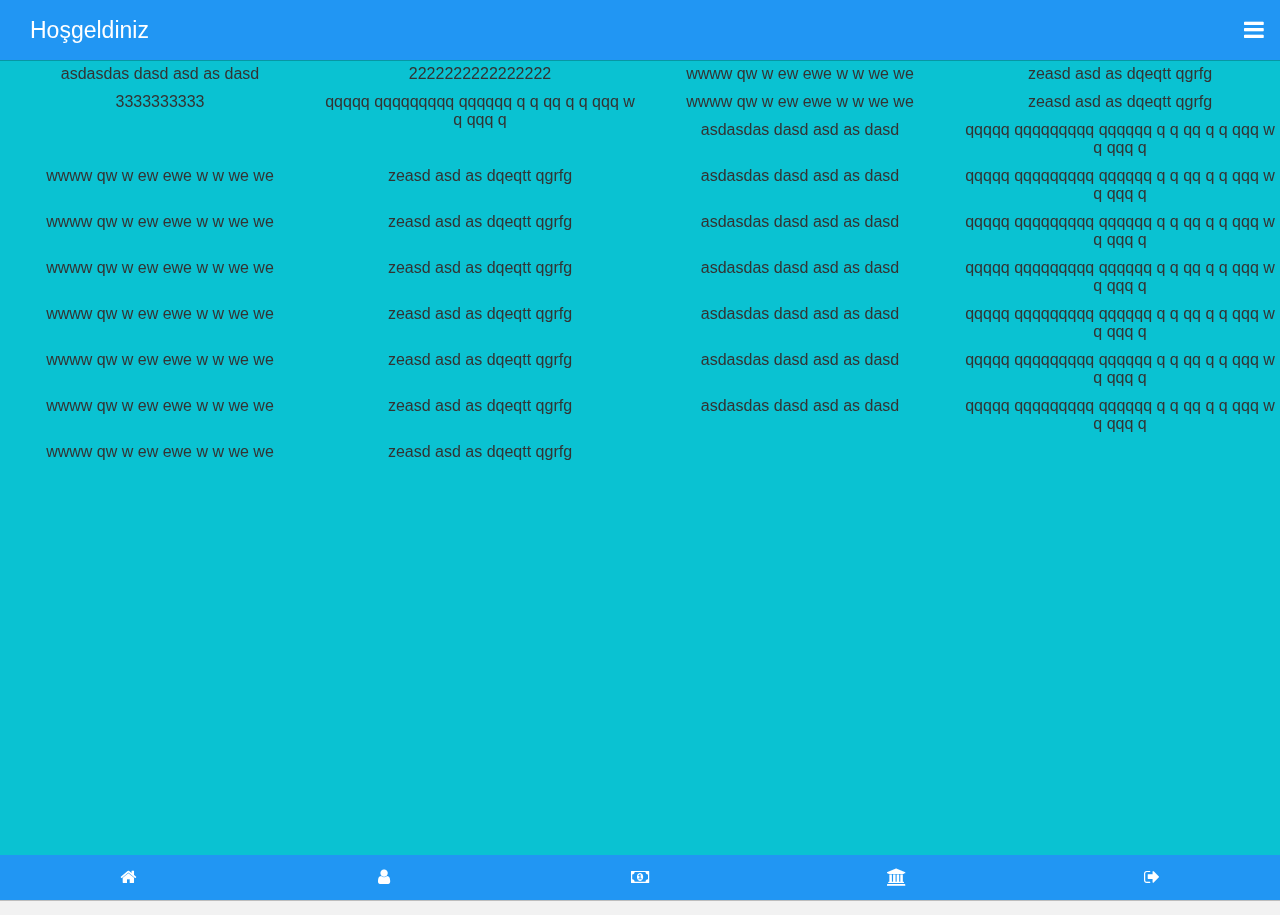
<file: index.html>
<!DOCTYPE html>
<html>
  <head>
    <meta charset="utf-8">
    <meta name="viewport" content="width=device-width, initial-scale=1, maximum-scale=1, minimum-scale=1, user-scalable=no, minimal-ui">
    <meta name="apple-mobile-web-app-capable" content="yes">
    <meta name="apple-mobile-web-app-status-bar-style" content="black">
<link rel="stylesheet" href="assest/font-awesome/css/font-awesome.min.css">
    <title>FrameDroid</title>
		

		<link rel="stylesheet" type="text/css" href="assest/css/multilevelmenu.css" />
		<link rel="stylesheet" type="text/css" href="assest/css/component.css" />
		<link rel="stylesheet" type="text/css" href="assest/css/animations.css" />
		<script src="assest/js/modernizr.custom.js"></script>
    <!-- Path to Framework7 Library CSS-->
  
	    
    <link rel="stylesheet" href="assest/css/framedroid.css" type="text/css" />
    <script src="assest/js/jquery.js" type="text/javascript"></script>
	  <script src="assest/js/jquery.transit.min.js" type="text/javascript"></script>
	  
	
	
	<script src="assest/js/prefixfree.min.js"></script>
<script src="assest/js/modernizr.js"></script>
    <!-- Underscore, backbone and pretty are used for displaying the json responce in user redable format -->
	
	
  </head>
  <body>
  <div class="title_bar aqua fixed"><div class="header-main">Hoşgeldiniz</div>
  
  <div class="open_menu_button" onclick="tiklama(this);link_panel_icon(this);open_panel('left')"><i class="fa fa-bars" aria-hidden="true"></i></div></div>
  <div class="body">
    <div id="pt-main" class="pt-perspective">
			<div class="pt-page pt-page-1">
			
			
								  <div class="all_content_here">
					  

					  
								  <div class="containter-4 text_center">asdasdas dasd asd as dasd </div>
								  <div class="containter-4 text_center">2222222222222222 </div>
								  <div class="containter-4 text_center">wwww qw w ew ewe w w we we</div>
								  <div class="containter-4 text_center">zeasd asd as dqeqtt qgrfg </div>
									<div class="containter-4 text_center">3333333333</div>
								  <div class="containter-4 text_center">qqqqq qqqqqqqqq qqqqqq q q qq q q qqq w q qqq q </div>
								  <div class="containter-4 text_center">wwww qw w ew ewe w w we we</div>
								  <div class="containter-4 text_center">zeasd asd as dqeqtt qgrfg </div>
									<div class="containter-4 text_center">asdasdas dasd asd as dasd </div>
								  <div class="containter-4 text_center">qqqqq qqqqqqqqq qqqqqq q q qq q q qqq w q qqq q </div>
								  <div class="containter-4 text_center">wwww qw w ew ewe w w we we</div>
								  <div class="containter-4 text_center">zeasd asd as dqeqtt qgrfg </div>
									<div class="containter-4 text_center">asdasdas dasd asd as dasd </div>
								  <div class="containter-4 text_center">qqqqq qqqqqqqqq qqqqqq q q qq q q qqq w q qqq q </div>
								  <div class="containter-4 text_center">wwww qw w ew ewe w w we we</div>
								  <div class="containter-4 text_center">zeasd asd as dqeqtt qgrfg </div>
									<div class="containter-4 text_center">asdasdas dasd asd as dasd </div>
								  <div class="containter-4 text_center">qqqqq qqqqqqqqq qqqqqq q q qq q q qqq w q qqq q </div>
								  <div class="containter-4 text_center">wwww qw w ew ewe w w we we</div>
								  <div class="containter-4 text_center">zeasd asd as dqeqtt qgrfg </div>
									<div class="containter-4 text_center">asdasdas dasd asd as dasd </div>
								  <div class="containter-4 text_center">qqqqq qqqqqqqqq qqqqqq q q qq q q qqq w q qqq q </div>
								  <div class="containter-4 text_center">wwww qw w ew ewe w w we we</div>
								  <div class="containter-4 text_center">zeasd asd as dqeqtt qgrfg </div>
									<div class="containter-4 text_center">asdasdas dasd asd as dasd </div>
								  <div class="containter-4 text_center">qqqqq qqqqqqqqq qqqqqq q q qq q q qqq w q qqq q </div>
								  <div class="containter-4 text_center">wwww qw w ew ewe w w we we</div>
								  <div class="containter-4 text_center">zeasd asd as dqeqtt qgrfg </div>
									<div class="containter-4 text_center">asdasdas dasd asd as dasd </div>
								  <div class="containter-4 text_center">qqqqq qqqqqqqqq qqqqqq q q qq q q qqq w q qqq q </div>
								  <div class="containter-4 text_center">wwww qw w ew ewe w w we we</div>
								  <div class="containter-4 text_center">zeasd asd as dqeqtt qgrfg </div>
									<div class="containter-4 text_center">asdasdas dasd asd as dasd </div>
								  <div class="containter-4 text_center">qqqqq qqqqqqqqq qqqqqq q q qq q q qqq w q qqq q </div>
								  <div class="containter-4 text_center">wwww qw w ew ewe w w we we</div>
								  <div class="containter-4 text_center">zeasd asd as dqeqtt qgrfg </div>
					  </div><!-- All Content Here -->
			
			
			
			
			</div>
			<div class="pt-page pt-page-2">Selam</div>
			<div class="pt-page pt-page-3"><h1><span>A collection of</span><strong>Page</strong> 3</h1></div>

		</div>

  </div><!-- Body Bitiş -->
  
  
  <!-- Left And Right Slide Panel Footer Bar
  <div class="link_bar aqua fixed">
  <div class="left" id="left_button_bottom" onclick="tiklama('left_button_bottom');open_panel('left')">Menü</div>
   <div class="right" id="right_button_bottom" onclick="tiklama('right_button_bottom');open_panel('right')">Menü</div>
  </div>
  -->
  
  
  
    <div class="link_bar aqua fixed">
   <div class="containter-5 text_center in_link_panel_icon" onclick="tiklama(this);link_panel_icon(this);PageTransitions.nextPage({showPage:3, animation:1})"><i class="fa fa-home" aria-hidden="true"></i></div>
  <div class="containter-5 text_center in_link_panel_icon" onclick="tiklama(this);link_panel_icon(this);PageTransitions.nextPage({showPage:1, animation:1})"><i class="fa fa-user" aria-hidden="true"></i></div>
  <div class="containter-5 text_center in_link_panel_icon" onclick="tiklama(this);link_panel_icon(this)"><i class="fa fa-money" aria-hidden="true"></i></div>
  <div class="containter-5 text_center in_link_panel_icon" onclick="tiklama(this);link_panel_icon(this)"><i class="fa fa-bank" aria-hidden="true"></i></div>
    <div class="containter-5 text_center in_link_panel_icon" onclick="tiklama(this);link_panel_icon(this);link('about.html');"><i class="fa fa-sign-out" aria-hidden="true"></i></div>
  </div>
  
  <div class="panel-background"></div>
  <div class="left-panel">s</div>
  <div class="right-panel">s</div>
  <script>
  
  function load(url)
  {
  $.get( "about.html",function (data){
  
  alert(data);
  
  });
  
  }
  function link_panel_icon(div)
  {$(div).transition({perspective:'100px', rotateX:'180deg'});
  setTimeout(function (){
  
$(div).transition({perspective:'100px', rotateX:'0deg'});
  },1000);
  }
  
  $(".panel-background").click(function(){
  


$(".left-panel").transition({left:'-60vw'});
$(".right-panel").transition({right:'-60vw'});
$(".panel-background").fadeOut();

  
  });
  
// initial animation

function open_panel(side)
{
//$("." + side + "-panel").css(side,"0");
if(side == "left"){$(".left-panel").transition({left:'0px'});}else if(side == "right"){$(".right-panel").transition({right:'0px'});}



$(".panel-background").fadeIn();
}


// click animation

function tiklama(divid)
{



if (Modernizr.touch) {   
   
      var left = 0;
      var top = 0;

      $(divid).append('<div class="dot" style="top:'+top+'px;left:'+left+'px;"></div>')
      setTimeout(function(){
        $('#tikla .dot:first-of-type').remove();
      },3000);
   
   
} else {   
    
      var left = 0
      var top = 0

      $(divid).append('<div class="dot" style="top:'+top+'px;left:'+left+'px;"></div>')
      setTimeout(function(){
        $(+divid + '.dot:first-of-type').remove();
      },3000);
   
}


}

function link(url)
{
window.location.href= url;
}
</script>
	
		<script src="assest/js/jquery.dlmenu.js"></script>
		<script src="assest/js/pagetransitions.js"></script>
  </body>
  </html>
</file>
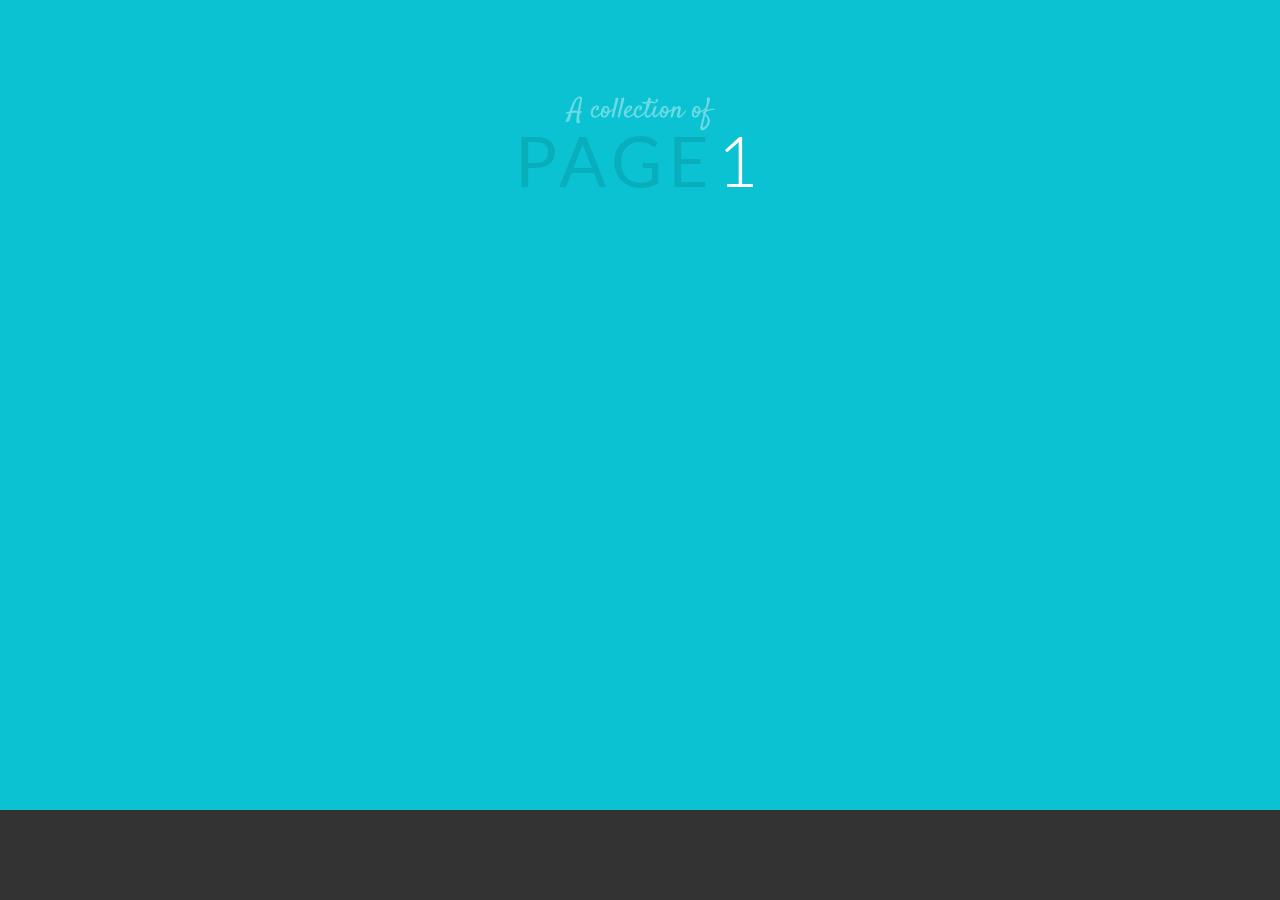
<file: assest/index.html>
<!DOCTYPE html>
<html lang="en" class="no-js">
	<head>
		<meta charset="UTF-8" />
		<meta http-equiv="X-UA-Compatible" content="IE=edge,chrome=1"> 
		<meta name="viewport" content="width=device-width, initial-scale=1.0"> 
		<title>A Collection of Page Transitions</title>
		<meta name="description" content="A Collection of Page Transitions with CSS Animations" />
		<meta name="keywords" content="page transition, css animation, website, effect, css3, jquery" />
		<meta name="author" content="Codrops" />
		<link rel="shortcut icon" href="../favicon.ico"> 
		<link rel="stylesheet" type="text/css" href="css/default.css" />
		<link rel="stylesheet" type="text/css" href="css/multilevelmenu.css" />
		<link rel="stylesheet" type="text/css" href="css/component.css" />
		<link rel="stylesheet" type="text/css" href="css/animations.css" />
		<script src="js/modernizr.custom.js"></script>
	</head>
	<body>	
	

		

		<div id="pt-main" class="pt-perspective">
			<div class="pt-page pt-page-1"><h1><span>A collection of</span><strong>Page</strong> 1</h1></div>
			<div class="pt-page pt-page-2"><h1><span>A collection of</span><strong>Page</strong> 2</h1></div>
			<div class="pt-page pt-page-3"><h1><span>A collection of</span><strong>Page</strong> 3</h1></div>
			<div class="pt-page pt-page-4"><h1><span>A collection of</span><strong>Page</strong> 4</h1></div>
			<div class="pt-page pt-page-5"><h1><span>A collection of</span><strong>Page</strong> 5</h1></div>
			<div class="pt-page pt-page-6"><h1><span>A collection of</span><strong>Page</strong> 6</h1></div>
			<div class="pt-page pt-page-7"><h1><span>A collection of</span><strong>Page</strong> 7</h1></div>
		</div>

		<div class="pt-message">
			<p>Your browser does not support CSS animations.</p>
		</div>

		<script src="https://ajax.googleapis.com/ajax/libs/jquery/1.9.1/jquery.min.js"></script>
		<script src="js/jquery.dlmenu.js"></script>
		<script src="js/pagetransitions.js"></script>
	</body>
</html>
</file>
<file: assest/css/multilevelmenu.css>
@font-face {
	font-family: 'icomoon';
	src:url('../fonts/menuicons/icomoon.eot');
	src:url('../fonts/menuicons/icomoon.eot?#iefix') format('embedded-opentype'),
		url('../fonts/menuicons/icomoon.woff') format('woff'),
		url('../fonts/menuicons/icomoon.ttf') format('truetype'),
		url('../fonts/menuicons/icomoon.svg#icomoon') format('svg');
	font-weight: normal;
	font-style: normal;
}

.dl-menuwrapper {
	width: 300px;
	position: relative;
	-webkit-perspective: 1000px;
	-moz-perspective: 1000px;
	perspective: 1000px;
	-webkit-perspective-origin: 50% 200%;
	-moz-perspective-origin: 50% 200%;
	perspective-origin: 50% 200%;
}

.dl-menuwrapper:first-child {
	margin-right: 100px;
}

.dl-menuwrapper button {
	display: block;
	width: 100%;
	margin: 0;
	border: none;
	overflow: hidden;
	position: relative;
	cursor: pointer;
	outline: none;
}

.dl-menuwrapper ul {
	padding: 0;
	list-style: none;
	-webkit-transform-style: preserve-3d;
	-moz-transform-style: preserve-3d;
	transform-style: preserve-3d;
}

.dl-menuwrapper li {
	position: relative;
}

.dl-menuwrapper li a {
	display: block;
	position: relative;
	padding: 7px 10px;
	font-size: 13px;
	line-height: 20px;
	font-weight: 700;
	outline: none;
	text-transform: uppercase;
	letter-spacing: 1px;
}

.dl-menuwrapper button,
.dl-menuwrapper li a {
	background: #fff;
	color: #aaa;
}

.no-touch .dl-menuwrapper li a:hover {
	background: #f8f8f8;
}

.dl-menuwrapper li.dl-back > a {
	padding-left: 30px;
	background: #f2f2f2;
}

.dl-menuwrapper li.dl-back:after,
.dl-menuwrapper li > a:not(:only-child):after,
.dl-menuwrapper button:after {
	position: absolute;
	top: 0;
	line-height: 33px;
	color: #ddd;
	font-family: 'icomoon';
	speak: none;
	-webkit-font-smoothing: antialiased;
	content: "\e000";
}

.dl-menuwrapper button:after {
	line-height: 50px;
	right: 15px;
	-webkit-transform: rotate(90deg);
	-moz-transform: rotate(90deg);
	-ms-transform: rotate(90deg);
	transform: rotate(90deg);
}

.dl-menuwrapper li.dl-back:after {
	left: 10px;
	-webkit-transform: rotate(180deg);
	-moz-transform: rotate(180deg);
	-ms-transform: rotate(180deg);
	transform: rotate(180deg);
}

.dl-menuwrapper li > a:after {
	right: 10px;
	color: rgba(0,0,0,0.15);
}

.dl-menuwrapper .dl-menu {
	margin: 5px 0 0 0;
	position: absolute;
	width: 100%;
	opacity: 0;
	pointer-events: none;
	box-shadow: 0 3px 0 rgba(0,0,0,0.1);
	-webkit-transform: translateY(10px);
	-moz-transform: translateY(10px);
	transform: translateY(10px);
	-webkit-backface-visibility: hidden;
	-moz-backface-visibility: hidden;
	backface-visibility: hidden;
}

.dl-menuwrapper .dl-menu.dl-menu-toggle {
	-webkit-transition: all 0.3s ease;
	-moz-transition: all 0.3s ease;
	transition: all 0.3s ease;
}

.dl-menuwrapper .dl-menu.dl-menuopen {
	opacity: 1;
	pointer-events: auto;
	-webkit-transform: translateY(0px);
	-moz-transform: translateY(0px);
	transform: translateY(0px);
}

/* Hide the inner submenus */
.dl-menuwrapper li .dl-submenu {
	display: none;
}

/* 
When a submenu is openend, we will hide all li siblings.
For that we give a class to the parent menu called "dl-subview".
We also hide the submenu link. 
The opened submenu will get the class "dl-subviewopen".
All this is done for any sub-level being entered.
*/
.dl-menu.dl-subview li,
.dl-menu.dl-subview li.dl-subviewopen > a,
.dl-menu.dl-subview li.dl-subview > a {
	display: none;
}

.dl-menu.dl-subview li.dl-subview,
.dl-menu.dl-subview li.dl-subview .dl-submenu,
.dl-menu.dl-subview li.dl-subviewopen,
.dl-menu.dl-subview li.dl-subviewopen > .dl-submenu,
.dl-menu.dl-subview li.dl-subviewopen > .dl-submenu > li {
	display: block;
}

/* Dynamically added submenu outside of the menu context */
.dl-menuwrapper > .dl-submenu {
	position: absolute;
	width: 100%;
	top: 55px; /* This needs to be adjusted to the button */
	left: 0;
	margin: 0;
}

/* Animation classes for moving out and in */

.dl-menu.dl-animate-out-1 {
	-webkit-animation: MenuAnimOut1 0.4s linear forwards;
	-moz-animation: MenuAnimOut1 0.4s linear forwards;
	animation: MenuAnimOut1 0.4s linear forwards;
}

.dl-menu.dl-animate-out-2 {
	-webkit-animation: MenuAnimOut2 0.3s ease-in-out forwards;
	-moz-animation: MenuAnimOut2 0.3s ease-in-out forwards;
	animation: MenuAnimOut2 0.3s ease-in-out forwards;
}

.dl-menu.dl-animate-out-3 {
	-webkit-animation: MenuAnimOut3 0.4s ease forwards;
	-moz-animation: MenuAnimOut3 0.4s ease forwards;
	animation: MenuAnimOut3 0.4s ease forwards;
}

.dl-menu.dl-animate-out-4 {
	-webkit-animation: MenuAnimOut4 0.4s ease forwards;
	-moz-animation: MenuAnimOut4 0.4s ease forwards;
	animation: MenuAnimOut4 0.4s ease forwards;
}

.dl-menu.dl-animate-out-5 {
	-webkit-animation: MenuAnimOut5 0.4s ease forwards;
	-moz-animation: MenuAnimOut5 0.4s ease forwards;
	animation: MenuAnimOut5 0.4s ease forwards;
}

@-webkit-keyframes MenuAnimOut1 {
	50% {
		-webkit-transform: translateZ(-250px) rotateY(30deg);
	}
	75% {
		-webkit-transform: translateZ(-372.5px) rotateY(15deg);
		opacity: .5;
	}
	100% {
		-webkit-transform: translateZ(-500px) rotateY(0deg);
		opacity: 0;
	}
}

@-webkit-keyframes MenuAnimOut2 {
	100% {
		-webkit-transform: translateX(-100%);
		opacity: 0;
	}
}

@-webkit-keyframes MenuAnimOut3 {
	100% {
		-webkit-transform: translateZ(300px);
		opacity: 0;
	}
}

@-webkit-keyframes MenuAnimOut4 {
	100% {
		-webkit-transform: translateZ(-300px);
		opacity: 0;
	}
}

@-webkit-keyframes MenuAnimOut5 {
	100% {
		-webkit-transform: translateY(40%);
		opacity: 0;
	}
}

@-moz-keyframes MenuAnimOut1 {
	50% {
		-moz-transform: translateZ(-250px) rotateY(30deg);
	}
	75% {
		-moz-transform: translateZ(-372.5px) rotateY(15deg);
		opacity: .5;
	}
	100% {
		-moz-transform: translateZ(-500px) rotateY(0deg);
		opacity: 0;
	}
}

@-moz-keyframes MenuAnimOut2 {
	100% {
		-moz-transform: translateX(-100%);
		opacity: 0;
	}
}

@-moz-keyframes MenuAnimOut3 {
	100% {
		-moz-transform: translateZ(300px);
		opacity: 0;
	}
}

@-moz-keyframes MenuAnimOut4 {
	100% {
		-moz-transform: translateZ(-300px);
		opacity: 0;
	}
}

@-moz-keyframes MenuAnimOut5 {
	100% {
		-moz-transform: translateY(40%);
		opacity: 0;
	}
}

@keyframes MenuAnimOut1 {
	50% {
		transform: translateZ(-250px) rotateY(30deg);
	}
	75% {
		transform: translateZ(-372.5px) rotateY(15deg);
		opacity: .5;
	}
	100% {
		transform: translateZ(-500px) rotateY(0deg);
		opacity: 0;
	}
}

@keyframes MenuAnimOut2 {
	100% {
		transform: translateX(-100%);
		opacity: 0;
	}
}

@keyframes MenuAnimOut3 {
	100% {
		transform: translateZ(300px);
		opacity: 0;
	}
}

@keyframes MenuAnimOut4 {
	100% {
		transform: translateZ(-300px);
		opacity: 0;
	}
}

@keyframes MenuAnimOut5 {
	100% {
		transform: translateY(40%);
		opacity: 0;
	}
}

.dl-menu.dl-animate-in-1 {
	-webkit-animation: MenuAnimIn1 0.3s linear forwards;
	-moz-animation: MenuAnimIn1 0.3s linear forwards;
	animation: MenuAnimIn1 0.3s linear forwards;
}

.dl-menu.dl-animate-in-2 {
	-webkit-animation: MenuAnimIn2 0.3s ease-in-out forwards;
	-moz-animation: MenuAnimIn2 0.3s ease-in-out forwards;
	animation: MenuAnimIn2 0.3s ease-in-out forwards;
}

.dl-menu.dl-animate-in-3 {
	-webkit-animation: MenuAnimIn3 0.4s ease forwards;
	-moz-animation: MenuAnimIn3 0.4s ease forwards;
	animation: MenuAnimIn3 0.4s ease forwards;
}

.dl-menu.dl-animate-in-4 {
	-webkit-animation: MenuAnimIn4 0.4s ease forwards;
	-moz-animation: MenuAnimIn4 0.4s ease forwards;
	animation: MenuAnimIn4 0.4s ease forwards;
}

.dl-menu.dl-animate-in-5 {
	-webkit-animation: MenuAnimIn5 0.4s ease forwards;
	-moz-animation: MenuAnimIn5 0.4s ease forwards;
	animation: MenuAnimIn5 0.4s ease forwards;
}

@-webkit-keyframes MenuAnimIn1 {
	0% {
		-webkit-transform: translateZ(-500px) rotateY(0deg);
		opacity: 0;
	}
	20% {
		-webkit-transform: translateZ(-250px) rotateY(30deg);
		opacity: 0.5;
	}
	100% {
		-webkit-transform: translateZ(0px) rotateY(0deg);
		opacity: 1;
	}
}

@-webkit-keyframes MenuAnimIn2 {
	0% {
		-webkit-transform: translateX(-100%);
		opacity: 0;
	}
	100% {
		-webkit-transform: translateX(0px);
		opacity: 1;
	}
}

@-webkit-keyframes MenuAnimIn3 {
	0% {
		-webkit-transform: translateZ(300px);
		opacity: 0;
	}
	100% {
		-webkit-transform: translateZ(0px);
		opacity: 1;
	}
}

@-webkit-keyframes MenuAnimIn4 {
	0% {
		-webkit-transform: translateZ(-300px);
		opacity: 0;
	}
	100% {
		-webkit-transform: translateZ(0px);
		opacity: 1;
	}
}

@-webkit-keyframes MenuAnimIn5 {
	0% {
		-webkit-transform: translateY(40%);
		opacity: 0;
	}
	100% {
		-webkit-transform: translateY(0);
		opacity: 1;
	}
}

@-moz-keyframes MenuAnimIn1 {
	0% {
		-moz-transform: translateZ(-500px) rotateY(0deg);
		opacity: 0;
	}
	20% {
		-moz-transform: translateZ(-250px) rotateY(30deg);
		opacity: 0.5;
	}
	100% {
		-moz-transform: translateZ(0px) rotateY(0deg);
		opacity: 1;
	}
}

@-moz-keyframes MenuAnimIn2 {
	0% {
		-moz-transform: translateX(-100%);
		opacity: 0;
	}
	100% {
		-moz-transform: translateX(0px);
		opacity: 1;
	}
}

@-moz-keyframes MenuAnimIn3 {
	0% {
		-moz-transform: translateZ(300px);
		opacity: 0;
	}
	100% {
		-moz-transform: translateZ(0px);
		opacity: 1;
	}
}

@-moz-keyframes MenuAnimIn4 {
	0% {
		-moz-transform: translateZ(-300px);
		opacity: 0;
	}
	100% {
		-moz-transform: translateZ(0px);
		opacity: 1;
	}
}

@-moz-keyframes MenuAnimIn5 {
	0% {
		-moz-transform: translateY(40%);
		opacity: 0;
	}
	100% {
		-moz-transform: translateY(0);
		opacity: 1;
	}
}

@keyframes MenuAnimIn1 {
	0% {
		transform: translateZ(-500px) rotateY(0deg);
		opacity: 0;
	}
	20% {
		transform: translateZ(-250px) rotateY(30deg);
		opacity: 0.5;
	}
	100% {
		transform: translateZ(0px) rotateY(0deg);
		opacity: 1;
	}
}

@keyframes MenuAnimIn2 {
	0% {
		transform: translateX(-100%);
		opacity: 0;
	}
	100% {
		transform: translateX(0px);
		opacity: 1;
	}
}

@keyframes MenuAnimIn3 {
	0% {
		transform: translateZ(300px);
		opacity: 0;
	}
	100% {
		transform: translateZ(0px);
		opacity: 1;
	}
}

@keyframes MenuAnimIn4 {
	0% {
		transform: translateZ(-300px);
		opacity: 0;
	}
	100% {
		transform: translateZ(0px);
		opacity: 1;
	}
}

@keyframes MenuAnimIn5 {
	0% {
		transform: translateY(40%);
		opacity: 0;
	}
	100% {
		transform: translateY(0);
		opacity: 1;
	}
}

.dl-menuwrapper > .dl-submenu.dl-animate-in-1 {
	-webkit-animation: SubMenuAnimIn1 0.4s ease forwards;
	-moz-animation: SubMenuAnimIn1 0.4s ease forwards;
	animation: SubMenuAnimIn1 0.4s ease forwards;
}

.dl-menuwrapper > .dl-submenu.dl-animate-in-2 {
	-webkit-animation: SubMenuAnimIn2 0.3s ease-in-out forwards;
	-moz-animation: SubMenuAnimIn2 0.3s ease-in-out forwards;
	animation: SubMenuAnimIn2 0.3s ease-in-out forwards;
}

.dl-menuwrapper > .dl-submenu.dl-animate-in-3 {
	-webkit-animation: SubMenuAnimIn3 0.4s ease forwards;
	-moz-animation: SubMenuAnimIn3 0.4s ease forwards;
	animation: SubMenuAnimIn3 0.4s ease forwards;
}

.dl-menuwrapper > .dl-submenu.dl-animate-in-4 {
	-webkit-animation: SubMenuAnimIn4 0.4s ease forwards;
	-moz-animation: SubMenuAnimIn4 0.4s ease forwards;
	animation: SubMenuAnimIn4 0.4s ease forwards;
}

.dl-menuwrapper > .dl-submenu.dl-animate-in-5 {
	-webkit-animation: SubMenuAnimIn5 0.4s ease forwards;
	-moz-animation: SubMenuAnimIn5 0.4s ease forwards;
	animation: SubMenuAnimIn5 0.4s ease forwards;
}

@-webkit-keyframes SubMenuAnimIn1 {
	0% {
		-webkit-transform: translateX(50%);
		opacity: 0;
	}
	100% {
		-webkit-transform: translateX(0px);
		opacity: 1;
	}
}

@-webkit-keyframes SubMenuAnimIn2 {
	0% {
		-webkit-transform: translateX(100%);
		opacity: 0;
	}
	100% {
		-webkit-transform: translateX(0px);
		opacity: 1;
	}
}

@-webkit-keyframes SubMenuAnimIn3 {
	0% {
		-webkit-transform: translateZ(-300px);
		opacity: 0;
	}
	100% {
		-webkit-transform: translateZ(0px);
		opacity: 1;
	}
}

@-webkit-keyframes SubMenuAnimIn4 {
	0% {
		-webkit-transform: translateZ(300px);
		opacity: 0;
	}
	100% {
		-webkit-transform: translateZ(0px);
		opacity: 1;
	}
}

@-webkit-keyframes SubMenuAnimIn5 {
	0% {
		-webkit-transform: translateZ(-200px);
		opacity: 0;
	}
	100% {
		-webkit-transform: translateZ(0);
		opacity: 1;
	}
}

@-moz-keyframes SubMenuAnimIn1 {
	0% {
		-moz-transform: translateX(50%);
		opacity: 0;
	}
	100% {
		-moz-transform: translateX(0px);
		opacity: 1;
	}
}

@-moz-keyframes SubMenuAnimIn2 {
	0% {
		-moz-transform: translateX(100%);
		opacity: 0;
	}
	100% {
		-moz-transform: translateX(0px);
		opacity: 1;
	}
}

@-moz-keyframes SubMenuAnimIn3 {
	0% {
		-moz-transform: translateZ(-300px);
		opacity: 0;
	}
	100% {
		-moz-transform: translateZ(0px);
		opacity: 1;
	}
}

@-moz-keyframes SubMenuAnimIn4 {
	0% {
		-moz-transform: translateZ(300px);
		opacity: 0;
	}
	100% {
		-moz-transform: translateZ(0px);
		opacity: 1;
	}
}

@-moz-keyframes SubMenuAnimIn5 {
	0% {
		-moz-transform: translateZ(-200px);
		opacity: 0;
	}
	100% {
		-moz-transform: translateZ(0);
		opacity: 1;
	}
}

@keyframes SubMenuAnimIn1 {
	0% {
		transform: translateX(50%);
		opacity: 0;
	}
	100% {
		transform: translateX(0px);
		opacity: 1;
	}
}

@keyframes SubMenuAnimIn2 {
	0% {
		transform: translateX(100%);
		opacity: 0;
	}
	100% {
		transform: translateX(0px);
		opacity: 1;
	}
}

@keyframes SubMenuAnimIn3 {
	0% {
		transform: translateZ(-300px);
		opacity: 0;
	}
	100% {
		transform: translateZ(0px);
		opacity: 1;
	}
}

@keyframes SubMenuAnimIn4 {
	0% {
		transform: translateZ(300px);
		opacity: 0;
	}
	100% {
		transform: translateZ(0px);
		opacity: 1;
	}
}

@keyframes SubMenuAnimIn5 {
	0% {
		transform: translateZ(-200px);
		opacity: 0;
	}
	100% {
		transform: translateZ(0);
		opacity: 1;
	}
}

.dl-menuwrapper > .dl-submenu.dl-animate-out-1 {
	-webkit-animation: SubMenuAnimOut1 0.4s ease forwards;
	-moz-animation: SubMenuAnimOut1 0.4s ease forwards;
	animation: SubMenuAnimOut1 0.4s ease forwards;
}

.dl-menuwrapper > .dl-submenu.dl-animate-out-2 {
	-webkit-animation: SubMenuAnimOut2 0.3s ease-in-out forwards;
	-moz-animation: SubMenuAnimOut2 0.3s ease-in-out forwards;
	animation: SubMenuAnimOut2 0.3s ease-in-out forwards;
}

.dl-menuwrapper > .dl-submenu.dl-animate-out-3 {
	-webkit-animation: SubMenuAnimOut3 0.4s ease forwards;
	-moz-animation: SubMenuAnimOut3 0.4s ease forwards;
	animation: SubMenuAnimOut3 0.4s ease forwards;
}

.dl-menuwrapper > .dl-submenu.dl-animate-out-4 {
	-webkit-animation: SubMenuAnimOut4 0.4s ease forwards;
	-moz-animation: SubMenuAnimOut4 0.4s ease forwards;
	animation: SubMenuAnimOut4 0.4s ease forwards;
}

.dl-menuwrapper > .dl-submenu.dl-animate-out-5 {
	-webkit-animation: SubMenuAnimOut5 0.4s ease forwards;
	-moz-animation: SubMenuAnimOut5 0.4s ease forwards;
	animation: SubMenuAnimOut5 0.4s ease forwards;
}

@-webkit-keyframes SubMenuAnimOut1 {
	0% {
		-webkit-transform: translateX(0%);
		opacity: 1;
	}
	100% {
		-webkit-transform: translateX(50%);
		opacity: 0;
	}
}

@-webkit-keyframes SubMenuAnimOut2 {
	0% {
		-webkit-transform: translateX(0%);
		opacity: 1;
	}
	100% {
		-webkit-transform: translateX(100%);
		opacity: 0;
	}
}

@-webkit-keyframes SubMenuAnimOut3 {
	0% {
		-webkit-transform: translateZ(0px);
		opacity: 1;
	}
	100% {
		-webkit-transform: translateZ(-300px);
		opacity: 0;
	}
}

@-webkit-keyframes SubMenuAnimOut4 {
	0% {
		-webkit-transform: translateZ(0px);
		opacity: 1;
	}
	100% {
		-webkit-transform: translateZ(300px);
		opacity: 0;
	}
}

@-webkit-keyframes SubMenuAnimOut5 {
	0% {
		-webkit-transform: translateZ(0);
		opacity: 1;
	}
	100% {
		-webkit-transform: translateZ(-200px);
		opacity: 0;
	}
}

@-moz-keyframes SubMenuAnimOut1 {
	0% {
		-moz-transform: translateX(0%);
		opacity: 1;
	}
	100% {
		-moz-transform: translateX(50%);
		opacity: 0;
	}
}

@-moz-keyframes SubMenuAnimOut2 {
	0% {
		-moz-transform: translateX(0%);
		opacity: 1;
	}
	100% {
		-moz-transform: translateX(100%);
		opacity: 0;
	}
}

@-moz-keyframes SubMenuAnimOut3 {
	0% {
		-moz-transform: translateZ(0px);
		opacity: 1;
	}
	100% {
		-moz-transform: translateZ(-300px);
		opacity: 0;
	}
}

@-moz-keyframes SubMenuAnimOut4 {
	0% {
		-moz-transform: translateZ(0px);
		opacity: 1;
	}
	100% {
		-moz-transform: translateZ(300px);
		opacity: 0;
	}
}

@-moz-keyframes SubMenuAnimOut5 {
	0% {
		-moz-transform: translateZ(0);
		opacity: 1;
	}
	100% {
		-moz-transform: translateZ(-200px);
		opacity: 0;
	}
}

@keyframes SubMenuAnimOut1 {
	0% {
		transform: translateX(0%);
		opacity: 1;
	}
	100% {
		transform: translateX(50%);
		opacity: 0;
	}
}

@keyframes SubMenuAnimOut2 {
	0% {
		transform: translateX(0%);
		opacity: 1;
	}
	100% {
		transform: translateX(100%);
		opacity: 0;
	}
}

@keyframes SubMenuAnimOut3 {
	0% {
		transform: translateZ(0px);
		opacity: 1;
	}
	100% {
		transform: translateZ(-300px);
		opacity: 0;
	}
}

@keyframes SubMenuAnimOut4 {
	0% {
		transform: translateZ(0px);
		opacity: 1;
	}
	100% {
		transform: translateZ(300px);
		opacity: 0;
	}
}

@keyframes SubMenuAnimOut5 {
	0% {
		transform: translateZ(0);
		opacity: 1;
	}
	100% {
		transform: translateZ(-200px);
		opacity: 0;
	}
}

/* No JS Fallback */
.no-js .dl-menuwrapper .dl-menu {
	position: relative;
	opacity: 1;
	-webkit-transform: none;
	-moz-transform: none;
	transform: none;
}

.no-js .dl-menuwrapper li .dl-submenu {
	display: block;
}

.no-js .dl-menuwrapper li.dl-back {
	display: none;
}

.no-js .dl-menuwrapper li > a:not(:only-child) {
	background: rgba(0,0,0,0.1);
}

.no-js .dl-menuwrapper li > a:not(:only-child):after {
	content: '';
}
</file>
<file: assest/css/component.css>
.pt-perspective {
	position: relative;
	width: 100%;
	height: 100%;
	-webkit-perspective: 1200px;
	-moz-perspective: 1200px;
	perspective: 1200px;
}

.pt-page {
	width: 100%;
	    height: calc(100vh - 90px);
	position: absolute;
	top: 0;
	left: 0;
	visibility: hidden;
	overflow-y: scroll;
    overflow-x: hidden;
	-webkit-backface-visibility: hidden;
	-moz-backface-visibility: hidden;
	backface-visibility: hidden;
	-webkit-transform: translate3d(0, 0, 0);
	-moz-transform: translate3d(0, 0, 0);
	transform: translate3d(0, 0, 0);
	-webkit-transform-style: preserve-3d;
	-moz-transform-style: preserve-3d;
	transform-style: preserve-3d;
}

.pt-page-current,
.no-js .pt-page {
	visibility: visible;
	z-index: 1;
}

.no-js body {
	overflow: auto;
}

.pt-page-ontop {
	z-index: 999;
}

/* Text Styles, Colors, Backgrounds */

.pt-page h1 {
	position: absolute;
	font-weight: 300;
	font-size: 4.4em;
	line-height: 1;
	letter-spacing: 6px;
	margin: 0;
	top: 12%;
	width: 100%;
	text-align: center;
	text-transform: uppercase;
	word-spacing: -0.3em;
}

.pt-page h1 span {
	font-family: 'Satisfy', serif;
	font-weight: 400;
	font-size: 40%;
	text-transform: none;
	word-spacing: 0;
	letter-spacing: 0;
	display: block;
	opacity: 0.4;
}

.pt-page h1 strong {
	color: rgba(0,0,0,0.1);
}

.pt-page-1 {
	background: #0ac2d2;
}

.pt-page-2 {
	background: #7bb7fa;
}

.pt-page-3 {
	background: #60d7a9;
}

.pt-page-4 {
	background: #fdc162;
}

.pt-page-5 {
	background: #fd6a62;
}

.pt-page-6 {
	background: #f68dbb;
}

/* Triggers (menu and button) */

.pt-triggers {
	position: absolute;
	width: 300px;
	z-index: 999999;
	top: 12%;
	left: 50%;
	margin-top: 130px;
	-webkit-transform: translateX(-50%);
	-moz-transform: translateX(-50%);
	-ms-transform: translateX(-50%); 
	transform: translateX(-50%);
}

.no-js .pt-triggers {
	display: none;
}

.pt-triggers .dl-menuwrapper button,
.pt-touch-button {
	border: none;
	font-size: 13px;
	font-weight: 700;
	text-transform: uppercase;
	margin: 10px 0 20px;
	padding: 0px 20px;
	line-height: 50px;
	height: 50px;
	letter-spacing: 1px;
	width: 100%;
	cursor: pointer;
	display: block;
	font-family: 'Lato', Calibri, Arial, sans-serif;
	box-shadow: 0 3px 0 rgba(0,0,0,0.1);
	-webkit-touch-callout: none;
	-webkit-user-select: none;
	-khtml-user-select: none;
	-moz-user-select: none;
	-ms-user-select: none;
	user-select: none;
}

.pt-touch-button {
	background: #fff;
	color: #aaa;
}

.pt-triggers .dl-menuwrapper button {
	margin-bottom: 0;
}

.pt-touch-button:active {
	box-shadow: 0 1px 0 rgba(0,0,0,0.1);
}

.touch .pt-triggers .dl-menuwrapper {
	display: none;
}

.pt-message {
	display: none;
	position: absolute;
	z-index: 99999;
	bottom: 0;
	left: 0;
	width: 100%;
	background: #da475c;
	color: #fff;
	text-align: center;
}

.pt-message p {
	margin: 0;
	line-height: 60px;
	font-size: 26px;
}

.no-cssanimations .pt-message {
	display: block;
}

@media screen and (max-width: 47.4375em) {
	.pt-page h1 {
		font-size: 3em;
	}

	.pt-triggers .dl-menuwrapper {
		display: none;
	}
}

@media screen and (max-height: 45.9em) {
	.pt-triggers .dl-menuwrapper li a {
		padding-top: 2px;
		padding-bottom: 2px;
	}
	.pt-triggers .dl-menuwrapper li.dl-back:after, .dl-menuwrapper li > a:not(:only-child):after {
		line-height: 24px;
	}
}

@media screen and (max-height: 38em) { 
	.pt-triggers .dl-menuwrapper {
		display: none;
	}
}
</file>
<file: assest/css/animations.css>
/* animation sets */

/* move from / to  */

.pt-page-moveToLeft {
	-webkit-animation: moveToLeft .6s ease both;
	animation: moveToLeft .6s ease both;
}

.pt-page-moveFromLeft {
	-webkit-animation: moveFromLeft .6s ease both;
	animation: moveFromLeft .6s ease both;
}

.pt-page-moveToRight {
	-webkit-animation: moveToRight .6s ease both;
	animation: moveToRight .6s ease both;
}

.pt-page-moveFromRight {
	-webkit-animation: moveFromRight .6s ease both;
	animation: moveFromRight .6s ease both;
}

.pt-page-moveToTop {
	-webkit-animation: moveToTop .6s ease both;
	animation: moveToTop .6s ease both;
}

.pt-page-moveFromTop {
	-webkit-animation: moveFromTop .6s ease both;
	animation: moveFromTop .6s ease both;
}

.pt-page-moveToBottom {
	-webkit-animation: moveToBottom .6s ease both;
	animation: moveToBottom .6s ease both;
}

.pt-page-moveFromBottom {
	-webkit-animation: moveFromBottom .6s ease both;
	animation: moveFromBottom .6s ease both;
}

/* fade */

.pt-page-fade {
	-webkit-animation: fade .7s ease both;
	animation: fade .7s ease both;
}

/* move from / to and fade */

.pt-page-moveToLeftFade {
	-webkit-animation: moveToLeftFade .7s ease both;
	animation: moveToLeftFade .7s ease both;
}

.pt-page-moveFromLeftFade {
	-webkit-animation: moveFromLeftFade .7s ease both;
	animation: moveFromLeftFade .7s ease both;
}

.pt-page-moveToRightFade {
	-webkit-animation: moveToRightFade .7s ease both;
	animation: moveToRightFade .7s ease both;
}

.pt-page-moveFromRightFade {
	-webkit-animation: moveFromRightFade .7s ease both;
	animation: moveFromRightFade .7s ease both;
}

.pt-page-moveToTopFade {
	-webkit-animation: moveToTopFade .7s ease both;
	animation: moveToTopFade .7s ease both;
}

.pt-page-moveFromTopFade {
	-webkit-animation: moveFromTopFade .7s ease both;
	animation: moveFromTopFade .7s ease both;
}

.pt-page-moveToBottomFade {
	-webkit-animation: moveToBottomFade .7s ease both;
	animation: moveToBottomFade .7s ease both;
}

.pt-page-moveFromBottomFade {
	-webkit-animation: moveFromBottomFade .7s ease both;
	animation: moveFromBottomFade .7s ease both;
}

/* move to with different easing */

.pt-page-moveToLeftEasing {
	-webkit-animation: moveToLeft .7s ease-in-out both;
	animation: moveToLeft .7s ease-in-out both;
}
.pt-page-moveToRightEasing {
	-webkit-animation: moveToRight .7s ease-in-out both;
	animation: moveToRight .7s ease-in-out both;
}
.pt-page-moveToTopEasing {
	-webkit-animation: moveToTop .7s ease-in-out both;
	animation: moveToTop .7s ease-in-out both;
}
.pt-page-moveToBottomEasing {
	-webkit-animation: moveToBottom .7s ease-in-out both;
	animation: moveToBottom .7s ease-in-out both;
}

/********************************* keyframes **************************************/

/* move from / to  */

@-webkit-keyframes moveToLeft {
	from { }
	to { -webkit-transform: translateX(-100%); }
}
@keyframes moveToLeft {
	from { }
	to { -webkit-transform: translateX(-100%); transform: translateX(-100%); }
}

@-webkit-keyframes moveFromLeft {
	from { -webkit-transform: translateX(-100%); }
}
@keyframes moveFromLeft {
	from { -webkit-transform: translateX(-100%); transform: translateX(-100%); }
}

@-webkit-keyframes moveToRight { 
	from { }
	to { -webkit-transform: translateX(100%); }
}
@keyframes moveToRight { 
	from { }
	to { -webkit-transform: translateX(100%); transform: translateX(100%); }
}

@-webkit-keyframes moveFromRight {
	from { -webkit-transform: translateX(100%); }
}
@keyframes moveFromRight {
	from { -webkit-transform: translateX(100%); transform: translateX(100%); }
}

@-webkit-keyframes moveToTop {
	from { }
	to { -webkit-transform: translateY(-100%); }
}
@keyframes moveToTop {
	from { }
	to { -webkit-transform: translateY(-100%); transform: translateY(-100%); }
}

@-webkit-keyframes moveFromTop {
	from { -webkit-transform: translateY(-100%); }
}
@keyframes moveFromTop {
	from { -webkit-transform: translateY(-100%); transform: translateY(-100%); }
}

@-webkit-keyframes moveToBottom {
	from { }
	to { -webkit-transform: translateY(100%); }
}
@keyframes moveToBottom {
	from { }
	to { -webkit-transform: translateY(100%); transform: translateY(100%); }
}

@-webkit-keyframes moveFromBottom {
	from { -webkit-transform: translateY(100%); }
}
@keyframes moveFromBottom {
	from { -webkit-transform: translateY(100%); transform: translateY(100%); }
}

/* fade */

@-webkit-keyframes fade {
	from { }
	to { opacity: 0.3; }
}
@keyframes fade {
	from { }
	to { opacity: 0.3; }
}

/* move from / to and fade */

@-webkit-keyframes moveToLeftFade {
	from { }
	to { opacity: 0.3; -webkit-transform: translateX(-100%); }
}
@keyframes moveToLeftFade {
	from { }
	to { opacity: 0.3; -webkit-transform: translateX(-100%); transform: translateX(-100%); }
}

@-webkit-keyframes moveFromLeftFade {
	from { opacity: 0.3; -webkit-transform: translateX(-100%); }
}
@keyframes moveFromLeftFade {
	from { opacity: 0.3; -webkit-transform: translateX(-100%); transform: translateX(-100%); }
}

@-webkit-keyframes moveToRightFade {
	from { }
	to { opacity: 0.3; -webkit-transform: translateX(100%); }
}
@keyframes moveToRightFade {
	from { }
	to { opacity: 0.3; -webkit-transform: translateX(100%); transform: translateX(100%); }
}

@-webkit-keyframes moveFromRightFade {
	from { opacity: 0.3; -webkit-transform: translateX(100%); }
}
@keyframes moveFromRightFade {
	from { opacity: 0.3; -webkit-transform: translateX(100%); transform: translateX(100%); }
}

@-webkit-keyframes moveToTopFade {
	from { }
	to { opacity: 0.3; -webkit-transform: translateY(-100%); }
}
@keyframes moveToTopFade {
	from { }
	to { opacity: 0.3; -webkit-transform: translateY(-100%); transform: translateY(-100%); }
}

@-webkit-keyframes moveFromTopFade {
	from { opacity: 0.3; -webkit-transform: translateY(-100%); }
}
@keyframes moveFromTopFade {
	from { opacity: 0.3; -webkit-transform: translateY(-100%); transform: translateY(-100%); }
}

@-webkit-keyframes moveToBottomFade {
	from { }
	to { opacity: 0.3; -webkit-transform: translateY(100%); }
}
@keyframes moveToBottomFade {
	from { }
	to { opacity: 0.3; -webkit-transform: translateY(100%); transform: translateY(100%); }
}

@-webkit-keyframes moveFromBottomFade {
	from { opacity: 0.3; -webkit-transform: translateY(100%); }
}
@keyframes moveFromBottomFade {
	from { opacity: 0.3; -webkit-transform: translateY(100%); transform: translateY(100%); }
}

/* scale and fade */

.pt-page-scaleDown {
	-webkit-animation: scaleDown .7s ease both;
	animation: scaleDown .7s ease both;
}

.pt-page-scaleUp {
	-webkit-animation: scaleUp .7s ease both;
	animation: scaleUp .7s ease both;
}

.pt-page-scaleUpDown {
	-webkit-animation: scaleUpDown .5s ease both;
	animation: scaleUpDown .5s ease both;
}

.pt-page-scaleDownUp {
	-webkit-animation: scaleDownUp .5s ease both;
	animation: scaleDownUp .5s ease both;
}

.pt-page-scaleDownCenter {
	-webkit-animation: scaleDownCenter .4s ease-in both;
	animation: scaleDownCenter .4s ease-in both;
}

.pt-page-scaleUpCenter {
	-webkit-animation: scaleUpCenter .4s ease-out both;
	animation: scaleUpCenter .4s ease-out both;
}

/********************************* keyframes **************************************/

/* scale and fade */

@-webkit-keyframes scaleDown {
	from { }
	to { opacity: 0; -webkit-transform: scale(.8); }
}
@keyframes scaleDown {
	from { }
	to { opacity: 0; -webkit-transform: scale(.8); transform: scale(.8); }
}

@-webkit-keyframes scaleUp {
	from { opacity: 0; -webkit-transform: scale(.8); }
}
@keyframes scaleUp {
	from { opacity: 0; -webkit-transform: scale(.8); transform: scale(.8); }
}

@-webkit-keyframes scaleUpDown {
	from { opacity: 0; -webkit-transform: scale(1.2); }
}
@keyframes scaleUpDown {
	from { opacity: 0; -webkit-transform: scale(1.2); transform: scale(1.2); }
}

@-webkit-keyframes scaleDownUp {
	from { }
	to { opacity: 0; -webkit-transform: scale(1.2); }
}
@keyframes scaleDownUp {
	from { }
	to { opacity: 0; -webkit-transform: scale(1.2); transform: scale(1.2); }
}

@-webkit-keyframes scaleDownCenter {
	from { }
	to { opacity: 0; -webkit-transform: scale(.7); }
}
@keyframes scaleDownCenter {
	from { }
	to { opacity: 0; -webkit-transform: scale(.7); transform: scale(.7); }
}

@-webkit-keyframes scaleUpCenter {
	from { opacity: 0; -webkit-transform: scale(.7); }
}
@keyframes scaleUpCenter {
	from { opacity: 0; -webkit-transform: scale(.7); transform: scale(.7); }
}

/* rotate sides first and scale */

.pt-page-rotateRightSideFirst {
	-webkit-transform-origin: 0% 50%;
	transform-origin: 0% 50%;
	-webkit-animation: rotateRightSideFirst .8s both ease-in;
	animation: rotateRightSideFirst .8s both ease-in;
}
.pt-page-rotateLeftSideFirst {
	-webkit-transform-origin: 100% 50%;
	transform-origin: 100% 50%;
	-webkit-animation: rotateLeftSideFirst .8s both ease-in;
	animation: rotateLeftSideFirst .8s both ease-in;
}
.pt-page-rotateTopSideFirst {
	-webkit-transform-origin: 50% 100%;
	transform-origin: 50% 100%;
	-webkit-animation: rotateTopSideFirst .8s both ease-in;
	animation: rotateTopSideFirst .8s both ease-in;
}
.pt-page-rotateBottomSideFirst {
	-webkit-transform-origin: 50% 0%;
	transform-origin: 50% 0%;
	-webkit-animation: rotateBottomSideFirst .8s both ease-in;
	animation: rotateBottomSideFirst .8s both ease-in;
}

/* flip */

.pt-page-flipOutRight {
	-webkit-transform-origin: 50% 50%;
	transform-origin: 50% 50%;
	-webkit-animation: flipOutRight .5s both ease-in;
	animation: flipOutRight .5s both ease-in;
}
.pt-page-flipInLeft {
	-webkit-transform-origin: 50% 50%;
	transform-origin: 50% 50%;
	-webkit-animation: flipInLeft .5s both ease-out;
	animation: flipInLeft .5s both ease-out;
}
.pt-page-flipOutLeft {
	-webkit-transform-origin: 50% 50%;
	transform-origin: 50% 50%;
	-webkit-animation: flipOutLeft .5s both ease-in;
	animation: flipOutLeft .5s both ease-in;
}
.pt-page-flipInRight {
	-webkit-transform-origin: 50% 50%;
	transform-origin: 50% 50%;
	-webkit-animation: flipInRight .5s both ease-out;
	animation: flipInRight .5s both ease-out;
}
.pt-page-flipOutTop {
	-webkit-transform-origin: 50% 50%;
	transform-origin: 50% 50%;
	-webkit-animation: flipOutTop .5s both ease-in;
	animation: flipOutTop .5s both ease-in;
}
.pt-page-flipInBottom {
	-webkit-transform-origin: 50% 50%;
	transform-origin: 50% 50%;
	-webkit-animation: flipInBottom .5s both ease-out;
	animation: flipInBottom .5s both ease-out;
}
.pt-page-flipOutBottom {
	-webkit-transform-origin: 50% 50%;
	transform-origin: 50% 50%;
	-webkit-animation: flipOutBottom .5s both ease-in;
	animation: flipOutBottom .5s both ease-in;
}
.pt-page-flipInTop {
	-webkit-transform-origin: 50% 50%;
	transform-origin: 50% 50%;
	-webkit-animation: flipInTop .5s both ease-out;
	animation: flipInTop .5s both ease-out;
}

/* rotate fall */

.pt-page-rotateFall {
	-webkit-transform-origin: 0% 0%;
	transform-origin: 0% 0%;
	-webkit-animation: rotateFall 1s both ease-in;
	animation: rotateFall 1s both ease-in;
}

/* rotate newspaper */
.pt-page-rotateOutNewspaper {
	-webkit-transform-origin: 50% 50%;
	transform-origin: 50% 50%;
	-webkit-animation: rotateOutNewspaper .5s both ease-in;
	animation: rotateOutNewspaper .5s both ease-in;
}
.pt-page-rotateInNewspaper {
	-webkit-transform-origin: 50% 50%;
	transform-origin: 50% 50%;
	-webkit-animation: rotateInNewspaper .5s both ease-out;
	animation: rotateInNewspaper .5s both ease-out;
}

/* push */
.pt-page-rotatePushLeft {
	-webkit-transform-origin: 0% 50%;
	transform-origin: 0% 50%;
	-webkit-animation: rotatePushLeft .8s both ease;
	animation: rotatePushLeft .8s both ease;
}
.pt-page-rotatePushRight {
	-webkit-transform-origin: 100% 50%;
	transform-origin: 100% 50%;
	-webkit-animation: rotatePushRight .8s both ease;
	animation: rotatePushRight .8s both ease;
}
.pt-page-rotatePushTop {
	-webkit-transform-origin: 50% 0%;
	transform-origin: 50% 0%;
	-webkit-animation: rotatePushTop .8s both ease;
	animation: rotatePushTop .8s both ease;
}
.pt-page-rotatePushBottom {
	-webkit-transform-origin: 50% 100%;
	transform-origin: 50% 100%;
	-webkit-animation: rotatePushBottom .8s both ease;
	animation: rotatePushBottom .8s both ease;
}

/* pull */
.pt-page-rotatePullRight {
	-webkit-transform-origin: 100% 50%;
	transform-origin: 100% 50%;
	-webkit-animation: rotatePullRight .5s both ease;
	animation: rotatePullRight .5s both ease;
}
.pt-page-rotatePullLeft {
	-webkit-transform-origin: 0% 50%;
	transform-origin: 0% 50%;
	-webkit-animation: rotatePullLeft .5s both ease;
	animation: rotatePullLeft .5s both ease;
}
.pt-page-rotatePullTop {
	-webkit-transform-origin: 50% 0%;
	transform-origin: 50% 0%;
	-webkit-animation: rotatePullTop .5s both ease;
	animation: rotatePullTop .5s both ease;
}
.pt-page-rotatePullBottom {
	-webkit-transform-origin: 50% 100%;
	transform-origin: 50% 100%;
	-webkit-animation: rotatePullBottom .5s both ease;
	animation: rotatePullBottom .5s both ease;
}

/* fold */
.pt-page-rotateFoldRight {
	-webkit-transform-origin: 0% 50%;
	transform-origin: 0% 50%;
	-webkit-animation: rotateFoldRight .7s both ease;
	animation: rotateFoldRight .7s both ease;
}
.pt-page-rotateFoldLeft {
	-webkit-transform-origin: 100% 50%;
	transform-origin: 100% 50%;
	-webkit-animation: rotateFoldLeft .7s both ease;
	animation: rotateFoldLeft .7s both ease;
}
.pt-page-rotateFoldTop {
	-webkit-transform-origin: 50% 100%;
	transform-origin: 50% 100%;
	-webkit-animation: rotateFoldTop .7s both ease;
	animation: rotateFoldTop .7s both ease;
}
.pt-page-rotateFoldBottom {
	-webkit-transform-origin: 50% 0%;
	transform-origin: 50% 0%;
	-webkit-animation: rotateFoldBottom .7s both ease;
	animation: rotateFoldBottom .7s both ease;
}

/* unfold */
.pt-page-rotateUnfoldLeft {
	-webkit-transform-origin: 100% 50%;
	transform-origin: 100% 50%;
	-webkit-animation: rotateUnfoldLeft .7s both ease;
	animation: rotateUnfoldLeft .7s both ease;
}
.pt-page-rotateUnfoldRight {
	-webkit-transform-origin: 0% 50%;
	transform-origin: 0% 50%;
	-webkit-animation: rotateUnfoldRight .7s both ease;
	animation: rotateUnfoldRight .7s both ease;
}
.pt-page-rotateUnfoldTop {
	-webkit-transform-origin: 50% 100%;
	transform-origin: 50% 100%;
	-webkit-animation: rotateUnfoldTop .7s both ease;
	animation: rotateUnfoldTop .7s both ease;
}
.pt-page-rotateUnfoldBottom {
	-webkit-transform-origin: 50% 0%;
	transform-origin: 50% 0%;
	-webkit-animation: rotateUnfoldBottom .7s both ease;
	animation: rotateUnfoldBottom .7s both ease;
}

/* room walls */
.pt-page-rotateRoomLeftOut {
	-webkit-transform-origin: 100% 50%;
	transform-origin: 100% 50%;
	-webkit-animation: rotateRoomLeftOut .8s both ease;
	animation: rotateRoomLeftOut .8s both ease;
}
.pt-page-rotateRoomLeftIn {
	-webkit-transform-origin: 0% 50%;
	transform-origin: 0% 50%;
	-webkit-animation: rotateRoomLeftIn .8s both ease;
	animation: rotateRoomLeftIn .8s both ease;
}
.pt-page-rotateRoomRightOut {
	-webkit-transform-origin: 0% 50%;
	transform-origin: 0% 50%;
	-webkit-animation: rotateRoomRightOut .8s both ease;
	animation: rotateRoomRightOut .8s both ease;
}
.pt-page-rotateRoomRightIn {
	-webkit-transform-origin: 100% 50%;
	transform-origin: 100% 50%;
	-webkit-animation: rotateRoomRightIn .8s both ease;
	animation: rotateRoomRightIn .8s both ease;
}
.pt-page-rotateRoomTopOut {
	-webkit-transform-origin: 50% 100%;
	transform-origin: 50% 100%;
	-webkit-animation: rotateRoomTopOut .8s both ease;
	animation: rotateRoomTopOut .8s both ease;
}
.pt-page-rotateRoomTopIn {
	-webkit-transform-origin: 50% 0%;
	transform-origin: 50% 0%;
	-webkit-animation: rotateRoomTopIn .8s both ease;
	animation: rotateRoomTopIn .8s both ease;
}
.pt-page-rotateRoomBottomOut {
	-webkit-transform-origin: 50% 0%;
	transform-origin: 50% 0%;
	-webkit-animation: rotateRoomBottomOut .8s both ease;
	animation: rotateRoomBottomOut .8s both ease;
}
.pt-page-rotateRoomBottomIn {
	-webkit-transform-origin: 50% 100%;
	transform-origin: 50% 100%;
	-webkit-animation: rotateRoomBottomIn .8s both ease;
	animation: rotateRoomBottomIn .8s both ease;
}

/* cube */
.pt-page-rotateCubeLeftOut {
	-webkit-transform-origin: 100% 50%;
	transform-origin: 100% 50%;
	-webkit-animation: rotateCubeLeftOut .6s both ease-in;
	animation: rotateCubeLeftOut .6s both ease-in;
}
.pt-page-rotateCubeLeftIn {
	-webkit-transform-origin: 0% 50%;
	transform-origin: 0% 50%;
	-webkit-animation: rotateCubeLeftIn .6s both ease-in;
	animation: rotateCubeLeftIn .6s both ease-in;
}
.pt-page-rotateCubeRightOut {
	-webkit-transform-origin: 0% 50%;
	transform-origin: 0% 50%;
	-webkit-animation: rotateCubeRightOut .6s both ease-in;
	animation: rotateCubeRightOut .6s both ease-in;
}
.pt-page-rotateCubeRightIn {
	-webkit-transform-origin: 100% 50%;
	transform-origin: 100% 50%;
	-webkit-animation: rotateCubeRightIn .6s both ease-in;
	animation: rotateCubeRightIn .6s both ease-in;
}
.pt-page-rotateCubeTopOut {
	-webkit-transform-origin: 50% 100%;
	transform-origin: 50% 100%;
	-webkit-animation: rotateCubeTopOut .6s both ease-in;
	animation: rotateCubeTopOut .6s both ease-in;
}
.pt-page-rotateCubeTopIn {
	-webkit-transform-origin: 50% 0%;
	transform-origin: 50% 0%;
	-webkit-animation: rotateCubeTopIn .6s both ease-in;
	animation: rotateCubeTopIn .6s both ease-in;
}
.pt-page-rotateCubeBottomOut {
	-webkit-transform-origin: 50% 0%;
	transform-origin: 50% 0%;
	-webkit-animation: rotateCubeBottomOut .6s both ease-in;
	animation: rotateCubeBottomOut .6s both ease-in;
}
.pt-page-rotateCubeBottomIn {
	-webkit-transform-origin: 50% 100%;
	transform-origin: 50% 100%;
	-webkit-animation: rotateCubeBottomIn .6s both ease-in;
	animation: rotateCubeBottomIn .6s both ease-in;
}

/* carousel */
.pt-page-rotateCarouselLeftOut {
	-webkit-transform-origin: 100% 50%;
	transform-origin: 100% 50%;
	-webkit-animation: rotateCarouselLeftOut .8s both ease;
	animation: rotateCarouselLeftOut .8s both ease;
}
.pt-page-rotateCarouselLeftIn {
	-webkit-transform-origin: 0% 50%;
	transform-origin: 0% 50%;
	-webkit-animation: rotateCarouselLeftIn .8s both ease;
	animation: rotateCarouselLeftIn .8s both ease;
}
.pt-page-rotateCarouselRightOut {
	-webkit-transform-origin: 0% 50%;
	transform-origin: 0% 50%;
	-webkit-animation: rotateCarouselRightOut .8s both ease;
	animation: rotateCarouselRightOut .8s both ease;
}
.pt-page-rotateCarouselRightIn {
	-webkit-transform-origin: 100% 50%;
	transform-origin: 100% 50%;
	-webkit-animation: rotateCarouselRightIn .8s both ease;
	animation: rotateCarouselRightIn .8s both ease;
}
.pt-page-rotateCarouselTopOut {
	-webkit-transform-origin: 50% 100%;
	transform-origin: 50% 100%;
	-webkit-animation: rotateCarouselTopOut .8s both ease;
	animation: rotateCarouselTopOut .8s both ease;
}
.pt-page-rotateCarouselTopIn {
	-webkit-transform-origin: 50% 0%;
	transform-origin: 50% 0%;
	-webkit-animation: rotateCarouselTopIn .8s both ease;
	animation: rotateCarouselTopIn .8s both ease;
}
.pt-page-rotateCarouselBottomOut {
	-webkit-transform-origin: 50% 0%;
	transform-origin: 50% 0%;
	-webkit-animation: rotateCarouselBottomOut .8s both ease;
	animation: rotateCarouselBottomOut .8s both ease;
}
.pt-page-rotateCarouselBottomIn {
	-webkit-transform-origin: 50% 100%;
	transform-origin: 50% 100%;
	-webkit-animation: rotateCarouselBottomIn .8s both ease;
	animation: rotateCarouselBottomIn .8s both ease;
}

/* sides */
.pt-page-rotateSidesOut {
	-webkit-transform-origin: -50% 50%;
	transform-origin: -50% 50%;
	-webkit-animation: rotateSidesOut .5s both ease-in;
	animation: rotateSidesOut .5s both ease-in;
}
.pt-page-rotateSidesIn {
	-webkit-transform-origin: 150% 50%;
	transform-origin: 150% 50%;
	-webkit-animation: rotateSidesIn .5s both ease-out;
	animation: rotateSidesIn .5s both ease-out;
}

/* slide */
.pt-page-rotateSlideOut {
	-webkit-animation: rotateSlideOut 1s both ease;
	animation: rotateSlideOut 1s both ease;
}
.pt-page-rotateSlideIn {
	-webkit-animation: rotateSlideIn 1s both ease;
	animation: rotateSlideIn 1s both ease;
}

/********************************* keyframes **************************************/

/* rotate sides first and scale */

@-webkit-keyframes rotateRightSideFirst {
	0% { }
	40% { -webkit-transform: rotateY(15deg); opacity: .8; -webkit-animation-timing-function: ease-out; }
	100% { -webkit-transform: scale(0.8) translateZ(-200px); opacity:0; }
}
@keyframes rotateRightSideFirst {
	0% { }
	40% { -webkit-transform: rotateY(15deg); transform: rotateY(15deg); opacity: .8; -webkit-animation-timing-function: ease-out; animation-timing-function: ease-out; }
	100% { -webkit-transform: scale(0.8) translateZ(-200px); transform: scale(0.8) translateZ(-200px); opacity:0; }
}

@-webkit-keyframes rotateLeftSideFirst {
	0% { }
	40% { -webkit-transform: rotateY(-15deg); opacity: .8; -webkit-animation-timing-function: ease-out; }
	100% { -webkit-transform: scale(0.8) translateZ(-200px); opacity:0; }
}
@keyframes rotateLeftSideFirst {
	0% { }
	40% { -webkit-transform: rotateY(-15deg); transform: rotateY(-15deg); opacity: .8; -webkit-animation-timing-function: ease-out; animation-timing-function: ease-out; }
	100% { -webkit-transform: scale(0.8) translateZ(-200px); transform: scale(0.8) translateZ(-200px); opacity:0; }
}

@-webkit-keyframes rotateTopSideFirst {
	0% { }
	40% { -webkit-transform: rotateX(15deg); opacity: .8; -webkit-animation-timing-function: ease-out; }
	100% { -webkit-transform: scale(0.8) translateZ(-200px); opacity:0; }
}
@keyframes rotateTopSideFirst {
	0% { }
	40% { -webkit-transform: rotateX(15deg); transform: rotateX(15deg); opacity: .8; -webkit-animation-timing-function: ease-out; animation-timing-function: ease-out; }
	100% { -webkit-transform: scale(0.8) translateZ(-200px); transform: scale(0.8) translateZ(-200px); opacity:0; }
}

@-webkit-keyframes rotateBottomSideFirst {
	0% { }
	40% { -webkit-transform: rotateX(-15deg); opacity: .8; -webkit-animation-timing-function: ease-out; }
	100% { -webkit-transform: scale(0.8) translateZ(-200px); opacity:0; }
}
@keyframes rotateBottomSideFirst {
	0% { }
	40% { -webkit-transform: rotateX(-15deg); transform: rotateX(-15deg); opacity: .8; -webkit-animation-timing-function: ease-out; animation-timing-function: ease-out; }
	100% { -webkit-transform: scale(0.8) translateZ(-200px); transform: scale(0.8) translateZ(-200px); opacity:0; }
}

/* flip */

@-webkit-keyframes flipOutRight {
	from { }
	to { -webkit-transform: translateZ(-1000px) rotateY(90deg); opacity: 0.2; }
}
@keyframes flipOutRight {
	from { }
	to { -webkit-transform: translateZ(-1000px) rotateY(90deg); transform: translateZ(-1000px) rotateY(90deg); opacity: 0.2; }
}

@-webkit-keyframes flipInLeft {
	from { -webkit-transform: translateZ(-1000px) rotateY(-90deg); opacity: 0.2; }
}
@keyframes flipInLeft {
	from { -webkit-transform: translateZ(-1000px) rotateY(-90deg); transform: translateZ(-1000px) rotateY(-90deg); opacity: 0.2; }
}

@-webkit-keyframes flipOutLeft {
	from { }
	to { -webkit-transform: translateZ(-1000px) rotateY(-90deg); opacity: 0.2; }
}
@keyframes flipOutLeft {
	from { }
	to { -webkit-transform: translateZ(-1000px) rotateY(-90deg); transform: translateZ(-1000px) rotateY(-90deg); opacity: 0.2; }
}

@-webkit-keyframes flipInRight {
	from { -webkit-transform: translateZ(-1000px) rotateY(90deg); opacity: 0.2; }
}
@keyframes flipInRight {
	from { -webkit-transform: translateZ(-1000px) rotateY(90deg); transform: translateZ(-1000px) rotateY(90deg); opacity: 0.2; }
}

@-webkit-keyframes flipOutTop {
	from { }
	to { -webkit-transform: translateZ(-1000px) rotateX(90deg); opacity: 0.2; }
}
@keyframes flipOutTop {
	from { }
	to { -webkit-transform: translateZ(-1000px) rotateX(90deg); transform: translateZ(-1000px) rotateX(90deg); opacity: 0.2; }
}

@-webkit-keyframes flipInBottom {
	from { -webkit-transform: translateZ(-1000px) rotateX(-90deg); opacity: 0.2; }
}
@keyframes flipInBottom {
	from { -webkit-transform: translateZ(-1000px) rotateX(-90deg); transform: translateZ(-1000px) rotateX(-90deg); opacity: 0.2; }
}

@-webkit-keyframes flipOutBottom {
	from { }
	to { -webkit-transform: translateZ(-1000px) rotateX(-90deg); opacity: 0.2; }
}
@keyframes flipOutBottom {
	from { }
	to { -webkit-transform: translateZ(-1000px) rotateX(-90deg); transform: translateZ(-1000px) rotateX(-90deg); opacity: 0.2; }
}

@-webkit-keyframes flipInTop {
	from { -webkit-transform: translateZ(-1000px) rotateX(90deg); opacity: 0.2; }
}
@keyframes flipInTop {
	from { -webkit-transform: translateZ(-1000px) rotateX(90deg); transform: translateZ(-1000px) rotateX(90deg); opacity: 0.2; }
}

/* fall */

@-webkit-keyframes rotateFall {
	0% { -webkit-transform: rotateZ(0deg); }
	20% { -webkit-transform: rotateZ(10deg); -webkit-animation-timing-function: ease-out; }
	40% { -webkit-transform: rotateZ(17deg); }
	60% { -webkit-transform: rotateZ(16deg); }
	100% { -webkit-transform: translateY(100%) rotateZ(17deg); }
}
@keyframes rotateFall {
	0% { -webkit-transform: rotateZ(0deg); transform: rotateZ(0deg); }
	20% { -webkit-transform: rotateZ(10deg); transform: rotateZ(10deg); -webkit-animation-timing-function: ease-out; animation-timing-function: ease-out; }
	40% { -webkit-transform: rotateZ(17deg); transform: rotateZ(17deg); }
	60% { -webkit-transform: rotateZ(16deg); transform: rotateZ(16deg); }
	100% { -webkit-transform: translateY(100%) rotateZ(17deg); transform: translateY(100%) rotateZ(17deg); }
}

/* newspaper */

@-webkit-keyframes rotateOutNewspaper {
	from { }
	to { -webkit-transform: translateZ(-3000px) rotateZ(360deg); opacity: 0; }
}
@keyframes rotateOutNewspaper {
	from { }
	to { -webkit-transform: translateZ(-3000px) rotateZ(360deg); transform: translateZ(-3000px) rotateZ(360deg); opacity: 0; }
}

@-webkit-keyframes rotateInNewspaper {
	from { -webkit-transform: translateZ(-3000px) rotateZ(-360deg); opacity: 0; }
}
@keyframes rotateInNewspaper {
	from { -webkit-transform: translateZ(-3000px) rotateZ(-360deg); transform: translateZ(-3000px) rotateZ(-360deg); opacity: 0; }
}

/* push */

@-webkit-keyframes rotatePushLeft {
	from { }
	to { opacity: 0; -webkit-transform: rotateY(90deg); }
}
@keyframes rotatePushLeft {
	from { }
	to { opacity: 0; -webkit-transform: rotateY(90deg); transform: rotateY(90deg); }
}

@-webkit-keyframes rotatePushRight {
	from { }
	to { opacity: 0; -webkit-transform: rotateY(-90deg); }
}
@keyframes rotatePushRight {
	from { }
	to { opacity: 0; -webkit-transform: rotateY(-90deg); transform: rotateY(-90deg); }
}

@-webkit-keyframes rotatePushTop {
	from { }
	to { opacity: 0; -webkit-transform: rotateX(-90deg); }
}
@keyframes rotatePushTop {
	from { }
	to { opacity: 0; -webkit-transform: rotateX(-90deg); transform: rotateX(-90deg); }
}

@-webkit-keyframes rotatePushBottom {
	from { }
	to { opacity: 0; -webkit-transform: rotateX(90deg); }
}
@keyframes rotatePushBottom {
	from { }
	to { opacity: 0; -webkit-transform: rotateX(90deg); transform: rotateX(90deg); }
}

/* pull */

@-webkit-keyframes rotatePullRight {
	from { opacity: 0; -webkit-transform: rotateY(-90deg); }
}
@keyframes rotatePullRight {
	from { opacity: 0; -webkit-transform: rotateY(-90deg); transform: rotateY(-90deg); }
}

@-webkit-keyframes rotatePullLeft {
	from { opacity: 0; -webkit-transform: rotateY(90deg); }
}
@keyframes rotatePullLeft {
	from { opacity: 0; -webkit-transform: rotateY(90deg); transform: rotateY(90deg); }
}

@-webkit-keyframes rotatePullTop {
	from { opacity: 0; -webkit-transform: rotateX(-90deg); }
}
@keyframes rotatePullTop {
	from { opacity: 0; -webkit-transform: rotateX(-90deg); transform: rotateX(-90deg); }
}

@-webkit-keyframes rotatePullBottom {
	from { opacity: 0; -webkit-transform: rotateX(90deg); }
}
@keyframes rotatePullBottom {
	from { opacity: 0; -webkit-transform: rotateX(90deg); transform: rotateX(90deg); }
}

/* fold */

@-webkit-keyframes rotateFoldRight {
	from { }
	to { opacity: 0; -webkit-transform: translateX(100%) rotateY(90deg); }
}
@keyframes rotateFoldRight {
	from { }
	to { opacity: 0; -webkit-transform: translateX(100%) rotateY(90deg); transform: translateX(100%) rotateY(90deg); }
}

@-webkit-keyframes rotateFoldLeft {
	from { }
	to { opacity: 0; -webkit-transform: translateX(-100%) rotateY(-90deg); }
}
@keyframes rotateFoldLeft {
	from { }
	to { opacity: 0; -webkit-transform: translateX(-100%) rotateY(-90deg); transform: translateX(-100%) rotateY(-90deg); }
}

@-webkit-keyframes rotateFoldTop {
	from { }
	to { opacity: 0; -webkit-transform: translateY(-100%) rotateX(90deg); }
}
@keyframes rotateFoldTop {
	from { }
	to { opacity: 0; -webkit-transform: translateY(-100%) rotateX(90deg); transform: translateY(-100%) rotateX(90deg); }
}

@-webkit-keyframes rotateFoldBottom {
	from { }
	to { opacity: 0; -webkit-transform: translateY(100%) rotateX(-90deg); }
}
@keyframes rotateFoldBottom {
	from { }
	to { opacity: 0; -webkit-transform: translateY(100%) rotateX(-90deg); transform: translateY(100%) rotateX(-90deg); }
}

/* unfold */

@-webkit-keyframes rotateUnfoldLeft {
	from { opacity: 0; -webkit-transform: translateX(-100%) rotateY(-90deg); }
}
@keyframes rotateUnfoldLeft {
	from { opacity: 0; -webkit-transform: translateX(-100%) rotateY(-90deg); transform: translateX(-100%) rotateY(-90deg); }
}

@-webkit-keyframes rotateUnfoldRight {
	from { opacity: 0; -webkit-transform: translateX(100%) rotateY(90deg); }
}
@keyframes rotateUnfoldRight {
	from { opacity: 0; -webkit-transform: translateX(100%) rotateY(90deg); transform: translateX(100%) rotateY(90deg); }
}

@-webkit-keyframes rotateUnfoldTop {
	from { opacity: 0; -webkit-transform: translateY(-100%) rotateX(90deg); }
}
@keyframes rotateUnfoldTop {
	from { opacity: 0; -webkit-transform: translateY(-100%) rotateX(90deg); transform: translateY(-100%) rotateX(90deg); }
}

@-webkit-keyframes rotateUnfoldBottom {
	from { opacity: 0; -webkit-transform: translateY(100%) rotateX(-90deg); }
}
@keyframes rotateUnfoldBottom {
	from { opacity: 0; -webkit-transform: translateY(100%) rotateX(-90deg); transform: translateY(100%) rotateX(-90deg); }
}

/* room walls */

@-webkit-keyframes rotateRoomLeftOut {
	from { }
	to { opacity: .3; -webkit-transform: translateX(-100%) rotateY(90deg); }
}
@keyframes rotateRoomLeftOut {
	from { }
	to { opacity: .3; -webkit-transform: translateX(-100%) rotateY(90deg); transform: translateX(-100%) rotateY(90deg); }
}

@-webkit-keyframes rotateRoomLeftIn {
	from { opacity: .3; -webkit-transform: translateX(100%) rotateY(-90deg); }
}
@keyframes rotateRoomLeftIn {
	from { opacity: .3; -webkit-transform: translateX(100%) rotateY(-90deg); transform: translateX(100%) rotateY(-90deg); }
}

@-webkit-keyframes rotateRoomRightOut {
	from { }
	to { opacity: .3; -webkit-transform: translateX(100%) rotateY(-90deg); }
}
@keyframes rotateRoomRightOut {
	from { }
	to { opacity: .3; -webkit-transform: translateX(100%) rotateY(-90deg); transform: translateX(100%) rotateY(-90deg); }
}

@-webkit-keyframes rotateRoomRightIn {
	from { opacity: .3; -webkit-transform: translateX(-100%) rotateY(90deg); }
}
@keyframes rotateRoomRightIn {
	from { opacity: .3; -webkit-transform: translateX(-100%) rotateY(90deg); transform: translateX(-100%) rotateY(90deg); }
}

@-webkit-keyframes rotateRoomTopOut {
	from { }
	to { opacity: .3; -webkit-transform: translateY(-100%) rotateX(-90deg); }
}
@keyframes rotateRoomTopOut {
	from { }
	to { opacity: .3; -webkit-transform: translateY(-100%) rotateX(-90deg); transform: translateY(-100%) rotateX(-90deg); }
}

@-webkit-keyframes rotateRoomTopIn {
	from { opacity: .3; -webkit-transform: translateY(100%) rotateX(90deg); }
}
@keyframes rotateRoomTopIn {
	from { opacity: .3; -webkit-transform: translateY(100%) rotateX(90deg); transform: translateY(100%) rotateX(90deg); }
}

@-webkit-keyframes rotateRoomBottomOut {
	from { }
	to { opacity: .3; -webkit-transform: translateY(100%) rotateX(90deg); }
}
@keyframes rotateRoomBottomOut {
	from { }
	to { opacity: .3; -webkit-transform: translateY(100%) rotateX(90deg); transform: translateY(100%) rotateX(90deg); }
}

@-webkit-keyframes rotateRoomBottomIn {
	from { opacity: .3; -webkit-transform: translateY(-100%) rotateX(-90deg); }
}
@keyframes rotateRoomBottomIn {
	from { opacity: .3; -webkit-transform: translateY(-100%) rotateX(-90deg); transform: translateY(-100%) rotateX(-90deg); }
}

/* cube */

@-webkit-keyframes rotateCubeLeftOut {
	0% { }
	50% { -webkit-animation-timing-function: ease-out;  -webkit-transform: translateX(-50%) translateZ(-200px) rotateY(-45deg); }
	100% { opacity: .3; -webkit-transform: translateX(-100%) rotateY(-90deg); }
}
@keyframes rotateCubeLeftOut {
	0% { }
	50% { -webkit-animation-timing-function: ease-out; animation-timing-function: ease-out;  -webkit-transform: translateX(-50%) translateZ(-200px) rotateY(-45deg);  transform: translateX(-50%) translateZ(-200px) rotateY(-45deg); }
	100% { opacity: .3; -webkit-transform: translateX(-100%) rotateY(-90deg); transform: translateX(-100%) rotateY(-90deg); }
}

@-webkit-keyframes rotateCubeLeftIn {
	0% { opacity: .3; -webkit-transform: translateX(100%) rotateY(90deg); }
	50% { -webkit-animation-timing-function: ease-out;  -webkit-transform: translateX(50%) translateZ(-200px) rotateY(45deg); }
}
@keyframes rotateCubeLeftIn {
	0% { opacity: .3; -webkit-transform: translateX(100%) rotateY(90deg); transform: translateX(100%) rotateY(90deg); }
	50% { -webkit-animation-timing-function: ease-out; animation-timing-function: ease-out;  -webkit-transform: translateX(50%) translateZ(-200px) rotateY(45deg);  transform: translateX(50%) translateZ(-200px) rotateY(45deg); }
}

@-webkit-keyframes rotateCubeRightOut {
	0% { }
	50% { -webkit-animation-timing-function: ease-out; -webkit-transform: translateX(50%) translateZ(-200px) rotateY(45deg); }
	100% { opacity: .3; -webkit-transform: translateX(100%) rotateY(90deg); }
}
@keyframes rotateCubeRightOut {
	0% { }
	50% { -webkit-animation-timing-function: ease-out; animation-timing-function: ease-out; -webkit-transform: translateX(50%) translateZ(-200px) rotateY(45deg); transform: translateX(50%) translateZ(-200px) rotateY(45deg); }
	100% { opacity: .3; -webkit-transform: translateX(100%) rotateY(90deg); transform: translateX(100%) rotateY(90deg); }
}

@-webkit-keyframes rotateCubeRightIn {
	0% { opacity: .3; -webkit-transform: translateX(-100%) rotateY(-90deg); }
	50% { -webkit-animation-timing-function: ease-out; -webkit-transform: translateX(-50%) translateZ(-200px) rotateY(-45deg); }
}
@keyframes rotateCubeRightIn {
	0% { opacity: .3; -webkit-transform: translateX(-100%) rotateY(-90deg); transform: translateX(-100%) rotateY(-90deg); }
	50% { -webkit-animation-timing-function: ease-out; animation-timing-function: ease-out; -webkit-transform: translateX(-50%) translateZ(-200px) rotateY(-45deg); transform: translateX(-50%) translateZ(-200px) rotateY(-45deg); }
}

@-webkit-keyframes rotateCubeTopOut {
	0% { }
	50% { -webkit-animation-timing-function: ease-out; -webkit-transform: translateY(-50%) translateZ(-200px) rotateX(45deg); }
	100% { opacity: .3; -webkit-transform: translateY(-100%) rotateX(90deg); }
}
@keyframes rotateCubeTopOut {
	0% {}
	50% { -webkit-animation-timing-function: ease-out; animation-timing-function: ease-out; -webkit-transform: translateY(-50%) translateZ(-200px) rotateX(45deg); transform: translateY(-50%) translateZ(-200px) rotateX(45deg); }
	100% { opacity: .3; -webkit-transform: translateY(-100%) rotateX(90deg); transform: translateY(-100%) rotateX(90deg); }
}

@-webkit-keyframes rotateCubeTopIn {
	0% { opacity: .3; -webkit-transform: translateY(100%) rotateX(-90deg); }
	50% { -webkit-animation-timing-function: ease-out; -webkit-transform: translateY(50%) translateZ(-200px) rotateX(-45deg); }
}
@keyframes rotateCubeTopIn {
	0% { opacity: .3; -webkit-transform: translateY(100%) rotateX(-90deg); transform: translateY(100%) rotateX(-90deg); }
	50% { -webkit-animation-timing-function: ease-out; animation-timing-function: ease-out; -webkit-transform: translateY(50%) translateZ(-200px) rotateX(-45deg); transform: translateY(50%) translateZ(-200px) rotateX(-45deg); }
}

@-webkit-keyframes rotateCubeBottomOut {
	0% { }
	50% { -webkit-animation-timing-function: ease-out; -webkit-transform: translateY(50%) translateZ(-200px) rotateX(-45deg); }
	100% { opacity: .3; -webkit-transform: translateY(100%) rotateX(-90deg); }
}
@keyframes rotateCubeBottomOut {
	0% { }
	50% { -webkit-animation-timing-function: ease-out; animation-timing-function: ease-out; -webkit-transform: translateY(50%) translateZ(-200px) rotateX(-45deg); transform: translateY(50%) translateZ(-200px) rotateX(-45deg); }
	100% { opacity: .3; -webkit-transform: translateY(100%) rotateX(-90deg); transform: translateY(100%) rotateX(-90deg); }
}

@-webkit-keyframes rotateCubeBottomIn {
	0% { opacity: .3; -webkit-transform: translateY(-100%) rotateX(90deg); }
	50% { -webkit-animation-timing-function: ease-out; -webkit-transform: translateY(-50%) translateZ(-200px) rotateX(45deg); }
}
@keyframes rotateCubeBottomIn {
	0% { opacity: .3; -webkit-transform: translateY(-100%) rotateX(90deg); transform: translateY(-100%) rotateX(90deg); }
	50% { -webkit-animation-timing-function: ease-out; animation-timing-function: ease-out; -webkit-transform: translateY(-50%) translateZ(-200px) rotateX(45deg); transform: translateY(-50%) translateZ(-200px) rotateX(45deg); }
}

/* carousel */

@-webkit-keyframes rotateCarouselLeftOut {
	from { }
	to { opacity: .3; -webkit-transform: translateX(-150%) scale(.4) rotateY(-65deg); }
}
@keyframes rotateCarouselLeftOut {
	from { }
	to { opacity: .3; -webkit-transform: translateX(-150%) scale(.4) rotateY(-65deg); transform: translateX(-150%) scale(.4) rotateY(-65deg); }
}

@-webkit-keyframes rotateCarouselLeftIn {
	from { opacity: .3; -webkit-transform: translateX(200%) scale(.4) rotateY(65deg); }
}
@keyframes rotateCarouselLeftIn {
	from { opacity: .3; -webkit-transform: translateX(200%) scale(.4) rotateY(65deg); transform: translateX(200%) scale(.4) rotateY(65deg); }
}

@-webkit-keyframes rotateCarouselRightOut {
	from { }
	to { opacity: .3; -webkit-transform: translateX(200%) scale(.4) rotateY(65deg); }
}
@keyframes rotateCarouselRightOut {
	from { }
	to { opacity: .3; -webkit-transform: translateX(200%) scale(.4) rotateY(65deg); transform: translateX(200%) scale(.4) rotateY(65deg); }
}

@-webkit-keyframes rotateCarouselRightIn {
	from { opacity: .3; -webkit-transform: translateX(-200%) scale(.4) rotateY(-65deg); }
}
@keyframes rotateCarouselRightIn {
	from { opacity: .3; -webkit-transform: translateX(-200%) scale(.4) rotateY(-65deg); transform: translateX(-200%) scale(.4) rotateY(-65deg); }
}

@-webkit-keyframes rotateCarouselTopOut {
	from { }
	to { opacity: .3; -webkit-transform: translateY(-200%) scale(.4) rotateX(65deg); }
}
@keyframes rotateCarouselTopOut {
	from { }
	to { opacity: .3; -webkit-transform: translateY(-200%) scale(.4) rotateX(65deg); transform: translateY(-200%) scale(.4) rotateX(65deg); }
}

@-webkit-keyframes rotateCarouselTopIn {
	from { opacity: .3; -webkit-transform: translateY(200%) scale(.4) rotateX(-65deg); }
}
@keyframes rotateCarouselTopIn {
	from { opacity: .3; -webkit-transform: translateY(200%) scale(.4) rotateX(-65deg); transform: translateY(200%) scale(.4) rotateX(-65deg); }
}

@-webkit-keyframes rotateCarouselBottomOut {
	from { }
	to { opacity: .3; -webkit-transform: translateY(200%) scale(.4) rotateX(-65deg); }
}
@keyframes rotateCarouselBottomOut {
	from { }
	to { opacity: .3; -webkit-transform: translateY(200%) scale(.4) rotateX(-65deg); transform: translateY(200%) scale(.4) rotateX(-65deg); }
}

@-webkit-keyframes rotateCarouselBottomIn {
	from { opacity: .3; -webkit-transform: translateY(-200%) scale(.4) rotateX(65deg); }
}
@keyframes rotateCarouselBottomIn {
	from { opacity: .3; -webkit-transform: translateY(-200%) scale(.4) rotateX(65deg); transform: translateY(-200%) scale(.4) rotateX(65deg); }
}

/* sides */

@-webkit-keyframes rotateSidesOut {
	from { }
	to { opacity: 0; -webkit-transform: translateZ(-500px) rotateY(90deg); }
}
@keyframes rotateSidesOut {
	from { }
	to { opacity: 0; -webkit-transform: translateZ(-500px) rotateY(90deg); transform: translateZ(-500px) rotateY(90deg); }
}

@-webkit-keyframes rotateSidesIn {
	from { opacity: 0; -webkit-transform: translateZ(-500px) rotateY(-90deg); }
}
@keyframes rotateSidesIn {
	from { opacity: 0; -webkit-transform: translateZ(-500px) rotateY(-90deg); transform: translateZ(-500px) rotateY(-90deg); }
}

/* slide */

@-webkit-keyframes rotateSlideOut {
	0% { }
	25% { opacity: .5; -webkit-transform: translateZ(-500px); }
	75% { opacity: .5; -webkit-transform: translateZ(-500px) translateX(-200%); }
	100% { opacity: .5; -webkit-transform: translateZ(-500px) translateX(-200%); }
}
@keyframes rotateSlideOut {
	0% { }
	25% { opacity: .5; -webkit-transform: translateZ(-500px); transform: translateZ(-500px); }
	75% { opacity: .5; -webkit-transform: translateZ(-500px) translateX(-200%); transform: translateZ(-500px) translateX(-200%); }
	100% { opacity: .5; -webkit-transform: translateZ(-500px) translateX(-200%); transform: translateZ(-500px) translateX(-200%); }
}

@-webkit-keyframes rotateSlideIn {
	0%, 25% { opacity: .5; -webkit-transform: translateZ(-500px) translateX(200%); }
	75% { opacity: .5; -webkit-transform: translateZ(-500px); }
	100% { opacity: 1; -webkit-transform: translateZ(0) translateX(0); }
}
@keyframes rotateSlideIn {
	0%, 25% { opacity: .5; -webkit-transform: translateZ(-500px) translateX(200%); transform: translateZ(-500px) translateX(200%); }
	75% { opacity: .5; -webkit-transform: translateZ(-500px); transform: translateZ(-500px); }
	100% { opacity: 1; -webkit-transform: translateZ(0) translateX(0); transform: translateZ(0) translateX(0); }
}

/* animation delay classes */

.pt-page-delay100 {
	-webkit-animation-delay: .1s;
	animation-delay: .1s;
}
.pt-page-delay180 {
	-webkit-animation-delay: .180s;
	animation-delay: .180s;
}
.pt-page-delay200 {
	-webkit-animation-delay: .2s;
	animation-delay: .2s;
}
.pt-page-delay300 {
	-webkit-animation-delay: .3s;
	animation-delay: .3s;
}
.pt-page-delay400 {
	-webkit-animation-delay: .4s;
	animation-delay: .4s;
}
.pt-page-delay500 {
	-webkit-animation-delay: .5s;
	animation-delay: .5s;
}
.pt-page-delay700 {
	-webkit-animation-delay: .7s;
	animation-delay: .7s;
}
.pt-page-delay1000 {
	-webkit-animation-delay: 1s;
	animation-delay: 1s;
}
</file>
<file: assest/css/framedroid.css>
.pt-page::-webkit-scrollbar {
    width: 7px;
}
 
.pt-page::-webkit-scrollbar-track {

}
 
.pt-page::-webkit-scrollbar-thumb {
  background-color: #333;
  outline: 1px solid slategrey;
}
* {
  user-select: none;
  cursor: default;
}
.dot {
  height: 2px;
  width: 2px;
  border-radius: 100%;
  position: absolute;
  z-index: 0;
  animation: sploosh 3s cubic-bezier(0.165, 0.84, 0.44, 1);
  background: transparent;
}
.open_menu_button
{position: absolute;
    right: 0;
    height: 100%;
    width: 53px;
    top: 0;
    font-size: 23px;
    color: #FFF;
    line-height: 60px;
    text-align: center;
	overflow:hidden;}

@keyframes sploosh {
  0% {
    box-shadow: 0 0 0 0px #2174f3;
    background: rgba(66, 166, 223, 0.7);
  }
  100% {
    box-shadow: 0 0 0 300px rgba(66, 166, 223, 0);
    background: rgba(66, 166, 223, 0);
  }
}

body{
	
margin: 0;
padding: 0;
overflow: hidden;
padding-top:60px;
padding-bottom:60px;
background:#f2f2f2;
  font-family: helvetica neue,helvetica,arial,sans-serif;
}
.title_bar
{
	background:#2196f3;
	width:100%;
	height:60px;    z-index: 9999;
	box-shadow:0px 1px rgba(0, 0, 0, 0.22);
	
}
.aqua{background:#2196f3;}
.orange{background:#f3aa21;}
.red{background:#f32121;}
.green{background:#21f346;}
.white{background:#FFF;}

.in_link_panel_icon{line-height: 36px;color: #FFF;font-size: 17px;overflow:hidden;}
.title_bar.fixed{position:fixed; top:0;left:0;}
.title_bar.absolute{position:absolute; top:0;left:0;}
.title_bar.block{position:block;margin-top:-60px;}


.body{background:#f2f2f2;color:#333;height:calc(100vh - 105px);}
.containter-1{width:100%;height:auto;min-height:15px;}
.containter-2{    width: calc(50% - 10px);height: auto;padding: 5px;min-height: 15px; float: left;}
.containter-3{    width: calc(33% - 10px);height: auto;padding: 5px;min-height: 15px; float: left;}
.containter-4{    width: calc(25% - 10px);height: auto;padding: 5px;min-height: 15px; float: left;}
.containter-5{    width: calc(20% - 10px);height: auto;padding: 5px;min-height: 15px; float: left;}
.text_center{text-align:center;}
.text_left{text-align:left;}
.text_right{text-align:right;}


.footer_bar
{
	background:#FFF;
	width:100%;
	height:60px;
	border-top:1px solid #CCC;
	
}

.footer_bar.fixed{position:fixed; bottom:0;left:0;}
.footer_bar.absolute{position:absolute; bottom:0;left:0;}
.footer_bar.block{position:block;margin-bottom:-60px;}
.header-main{
	color: #FFF;
    font-size: 23px;
    line-height: 60px;
    height: 60px;
    margin-left: 30px;
}

.link_bar
{
	width:100%;
	height:45px;
	 z-index: 9999;
	box-shadow:0px 1px rgba(0, 0, 0, 0.22);
	
}

.link_bar.fixed{position:fixed; bottom:0;left:0;}
.link_bar.absolute{position:absolute; bottom:0;left:0;}
.link_bar.block{position:block;margin-bottom:-40px;}

.link_bar div.left{overflow:hidden;position:relative;height: 100%;border: 0;width: 94px;float: left;text-align:center;line-height:45px;    color: #FFF;font-size: 16px;}
.link_bar div.right{overflow:hidden;position:relative;height: 100%;border: 0;width: 94px;float: right;text-align:center;line-height:45px;    color: #FFF;font-size: 16px;}

.left-panel{z-index:99999;height:100vh;position:fixed;width:60vw;left:-60vw;top:0;background:#FFF;transition:all 1s;-webkit-transform: translateZ(0)}
.right-panel{z-index:99999;height:100vh;position:fixed;width:60vw;right:-60vw;top:0;background:#FFF;-webkit-transform: translateZ(0)}

.panel-background{position: fixed;left: 0;top: 0;width: 100%;height: 100%;background:rgba(206, 206, 206, 0.35);display:none;}
</file>
<file: assest/css/default.css>
/* General Demo Style */
@import url(http://fonts.googleapis.com/css?family=Lato:300,400,700|Satisfy);

@font-face {
	font-family: 'codropsicons';
	src:url('../fonts/codropsicons/codropsicons.eot');
	src:url('../fonts/codropsicons/codropsicons.eot?#iefix') format('embedded-opentype'),
		url('../fonts/codropsicons/codropsicons.woff') format('woff'),
		url('../fonts/codropsicons/codropsicons.ttf') format('truetype'),
		url('../fonts/codropsicons/codropsicons.svg#codropsicons') format('svg');
	font-weight: normal;
	font-style: normal;
}

*, *:after, *:before { -webkit-box-sizing: border-box; -moz-box-sizing: border-box; box-sizing: border-box; }
body, html { font-size: 100%; padding: 0; margin: 0;}

/* Clearfix hack by Nicolas Gallagher: http://nicolasgallagher.com/micro-clearfix-hack/ */
.clearfix:before, .clearfix:after { content: " "; display: table; }
.clearfix:after { clear: both; }

body {
	font-family: 'Lato', Calibri, Arial, sans-serif;
	color: #fff;
	background: #333;
	overflow: hidden;
}

a {
	color: #ddd;
	text-decoration: none;
}

a:hover {
	color: #fff;
}

/* Header Style */
.codrops-top {
	background: #fff;
	background: rgba(255, 255, 255, 0.1);
	text-transform: uppercase;
	position: fixed;
	width: 100%;
	font-size: 0.68em;
	line-height: 2.2;
	z-index: 50000;
	top: 0;
	left: 0;
}

.codrops-top a {
	padding: 0 1em;
	letter-spacing: 0.1em;
	color: #fff;
	display: inline-block;
}

.codrops-top a:hover {
	background: rgba(255,255,255,0.2);
}

.codrops-top span.right {
	float: right;
}

.codrops-top span.right a {
	float: left;
	display: block;
}

.codrops-icon:before {
	font-family: 'codropsicons';
	margin: 0 4px;
	speak: none;
	font-style: normal;
	font-weight: normal;
	font-variant: normal;
	text-transform: none;
	line-height: 1;
	-webkit-font-smoothing: antialiased;
}
.codrops-icon-drop:before {
	content: "\e001";
}
.codrops-icon-prev:before {
	content: "\e004";
}
.codrops-icon-archive:before {
	content: "\e002";
}
.codrops-icon-next:before {
	content: "\e000";
}
.codrops-icon-about:before {
	content: "\e003";
}

@media screen and (max-width: 25em) { 
	.codrops-icon span {
		display: none;
	}
}
</file>
